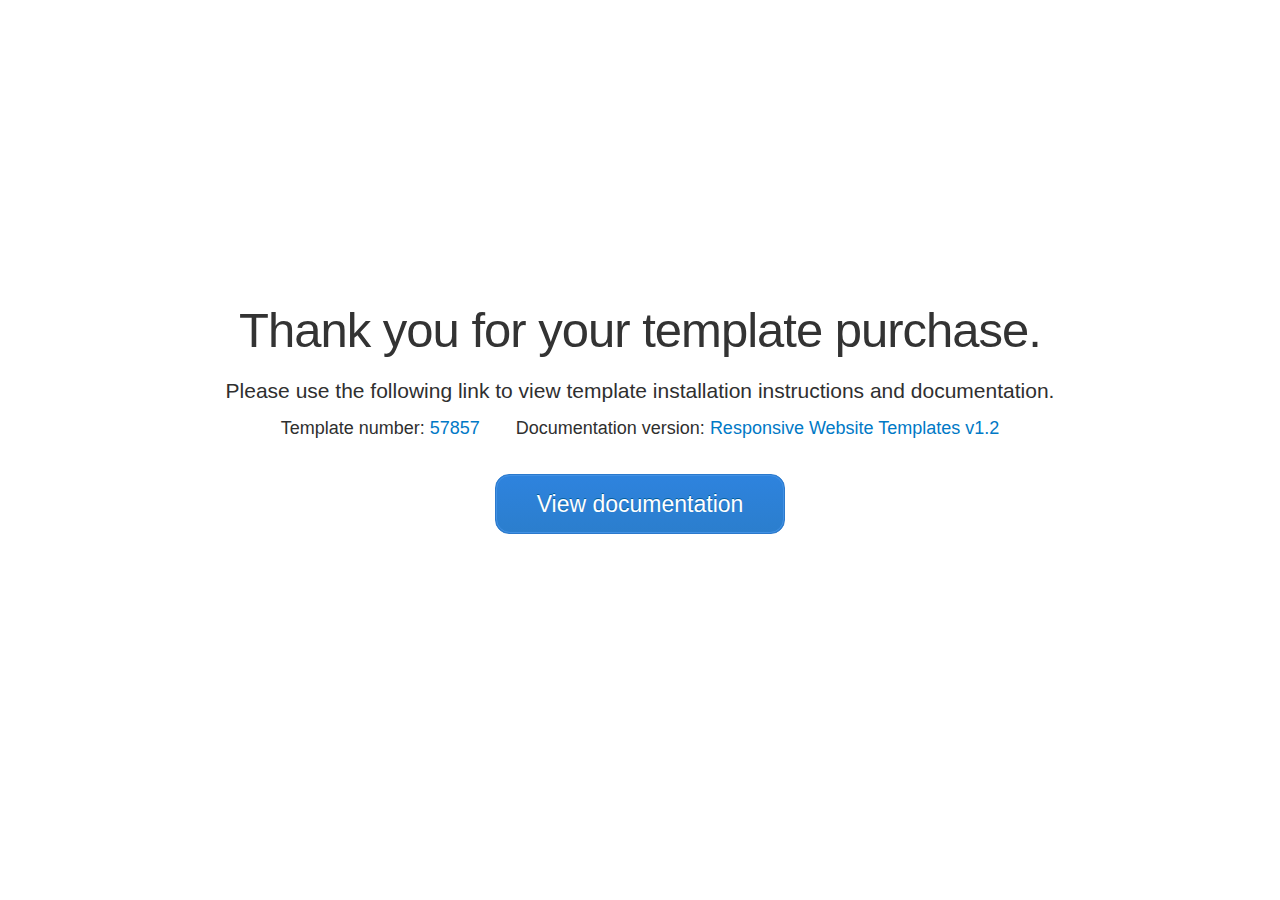
<file: documentation/documentation.html>
<!DOCTYPE html>
<html lang="en">
<head>
	  <title>TM Documentation</title>
    <meta charset="utf-8">   
    <!-- <link href='//fonts.googleapis.com/css?family=Open+Sans:300' rel='stylesheet' type='text/css'>
    <link href='//fonts.googleapis.com/css?family=Open+Sans' rel='stylesheet' type='text/css'> -->
    <style>
    a,abbr,acronym,address,applet,article,aside,audio,b,blockquote,big,body,center,canvas,caption,cite,code,command,datalist,dd,del,details,dfn,dl,div,dt,em,embed,fieldset,figcaption,figure,font,footer,form,h1,h2,h3,h4,h5,h6,header,hgroup,html,i,iframe,img,ins,kbd,keygen,label,legend,li,meter,nav,object,ol,output,p,pre,progress,q,s,samp,section,small,span,source,strike,strong,sub,sup,table,tbody,tfoot,thead,th,tr,tdvideo,tt,u,ul,var{background:transparent;border:0 none;font-size:100%;margin:0;padding:0;border:0;outline:0;vertical-align:top}ul{list-style:none}blockquote,q{quotes:none}table,table td{padding:0;border:none;border-collapse:collapse}img{vertical-align:top}embed{vertical-align:top}article,aside,audio,canvas,command,datalist,details,embed,figcaption,figure,footer,header,hgroup,keygen,meter,nav,output,progress,section,source,video{display:block}mark,rp,rt,ruby,summary,time{display:inline}

html{height:100%}body{background:#fff;height:100%;font-family:'Open Sans',Arial,Arial,Helvetica,sans-serif;min-width:1000px;color:#2f2f2f;font-weight:300}.container{margin:auto;text-align:center;position:absolute;width:900px;left:0;top:45%;right:0;bottom:0;margin-top:-100px}h1{font-size:49px;line-height:50px;padding:0 0 23px;letter-spacing:-1px;color:#333;font-weight:300}small{font-size:21px;line-height:26px}.btn{color:#fff;display:inline-block;border-radius:14px;border:1px solid #2b79cc;background:#2e83de;background:url([data-uri]);background:-moz-linear-gradient(top,#2e83de 0,#2b7ecd 100%);background:-webkit-gradient(linear,left top,left bottom,color-stop(0%,#2e83de),color-stop(100%,#2b7ecd));background:-webkit-linear-gradient(top,#2e83de 0,#2b7ecd 100%);background:-o-linear-gradient(top,#2e83de 0,#2b7ecd 100%);background:-ms-linear-gradient(top,#2e83de 0,#2b7ecd 100%);background:linear-gradient(to bottom,#2e83de 0,#2b7ecd 100%);filter:progid:DXImageTransform.Microsoft.gradient(startColorstr='#2e83de', endColorstr='#2b7ecd', GradientType=0);margin-top:36px;margin-bottom:22px;font-weight:700;text-decoration:none}.btn:hover{background:gray;background:url([data-uri]);background:-moz-linear-gradient(top,gray 1%,#7a7a7a 100%);background:-webkit-gradient(linear,left top,left bottom,color-stop(1%,gray),color-stop(100%,#7a7a7a));background:-webkit-linear-gradient(top,gray 1%,#7a7a7a 100%);background:-o-linear-gradient(top,gray 1%,#7a7a7a 100%);background:-ms-linear-gradient(top,gray 1%,#7a7a7a 100%);background:linear-gradient(to bottom,gray 1%,#7a7a7a 100%);filter:progid:DXImageTransform.Microsoft.gradient(startColorstr='#808080', endColorstr='#7a7a7a', GradientType=0);border-color:#767676;color:#fff}.btn span{display:block;border:1px solid #4291e4;padding:14px 40px;border-radius:14px;text-shadow:0 -1px 0 #005d9a;font-weight:300;font-size:23px;line-height:28px}.btn:hover span{border:1px solid #8e8e8e}.details{font-size:18px;line-height:20px;padding-top:14px}.details span.temp_num{padding:0 1em 0 0}.details span.doc_vers{padding:0 0 0 1em}.details span.num{color:#0179c6}a{color:#0179c6;text-decoration:underline;font-size:22px;line-height:1em}a:hover{color:#737373}#modal{display:none;background:rgba(0,0,0,.87);position:fixed;left:0;top:0;right:0;bottom:0;z-index:9999;color:#fff;text-align:center}.center{width:900px;position:absolute;left:0;top:50%;right:0;bottom:0;margin:-120px auto auto auto}.close{position:absolute;right:10%;top:10%;width:18px;height:20px;background-repeat:no-repeat;background-position:top left;background-image:url([data-uri]);display:block}#modal strong{display:block;font-size:51px;line-height:56px;padding-bottom:5px}#modal big{display:block;font-size:27px;line-height:34px}#modal small{display:block;font-size:22px;line-height:34px;color:#fff;padding-top:25px}  
    </style>

	<script>
		/*! jQuery v1.10.1 | (c) 2005, 2013 jQuery Foundation, Inc. | jquery.org/license  */
    (function(e,t){var n,r,i=typeof t,o=e.location,a=e.document,s=a.documentElement,l=e.jQuery,u=e.$,c={},p=[],f="1.10.1",d=p.concat,h=p.push,g=p.slice,m=p.indexOf,y=c.toString,v=c.hasOwnProperty,b=f.trim,x=function(e,t){return new x.fn.init(e,t,r)},w=/[+-]?(?:\d*\.|)\d+(?:[eE][+-]?\d+|)/.source,T=/\S+/g,C=/^[\s\uFEFF\xA0]+|[\s\uFEFF\xA0]+$/g,N=/^(?:\s*(<[\w\W]+>)[^>]*|#([\w-]*))$/,k=/^<(\w+)\s*\/?>(?:<\/\1>|)$/,E=/^[\],:{}\s]*$/,S=/(?:^|:|,)(?:\s*\[)+/g,A=/\\(?:["\\\/bfnrt]|u[\da-fA-F]{4})/g,j=/"[^"\\\r\n]*"|true|false|null|-?(?:\d+\.|)\d+(?:[eE][+-]?\d+|)/g,D=/^-ms-/,L=/-([\da-z])/gi,H=function(e,t){return t.toUpperCase()},q=function(e){(a.addEventListener||"load"===e.type||"complete"===a.readyState)&&(_(),x.ready())},_=function(){a.addEventListener?(a.removeEventListener("DOMContentLoaded",q,!1),e.removeEventListener("load",q,!1)):(a.detachEvent("onreadystatechange",q),e.detachEvent("onload",q))};x.fn=x.prototype={jquery:f,constructor:x,init:function(e,n,r){var i,o;if(!e)return this;if("string"==typeof e){if(i="<"===e.charAt(0)&&">"===e.charAt(e.length-1)&&e.length>=3?[null,e,null]:N.exec(e),!i||!i[1]&&n)return!n||n.jquery?(n||r).find(e):this.constructor(n).find(e);if(i[1]){if(n=n instanceof x?n[0]:n,x.merge(this,x.parseHTML(i[1],n&&n.nodeType?n.ownerDocument||n:a,!0)),k.test(i[1])&&x.isPlainObject(n))for(i in n)x.isFunction(this[i])?this[i](n[i]):this.attr(i,n[i]);return this}if(o=a.getElementById(i[2]),o&&o.parentNode){if(o.id!==i[2])return r.find(e);this.length=1,this[0]=o}return this.context=a,this.selector=e,this}return e.nodeType?(this.context=this[0]=e,this.length=1,this):x.isFunction(e)?r.ready(e):(e.selector!==t&&(this.selector=e.selector,this.context=e.context),x.makeArray(e,this))},selector:"",length:0,toArray:function(){return g.call(this)},get:function(e){return null==e?this.toArray():0>e?this[this.length+e]:this[e]},pushStack:function(e){var t=x.merge(this.constructor(),e);return t.prevObject=this,t.context=this.context,t},each:function(e,t){return x.each(this,e,t)},ready:function(e){return x.ready.promise().done(e),this},slice:function(){return this.pushStack(g.apply(this,arguments))},first:function(){return this.eq(0)},last:function(){return this.eq(-1)},eq:function(e){var t=this.length,n=+e+(0>e?t:0);return this.pushStack(n>=0&&t>n?[this[n]]:[])},map:function(e){return this.pushStack(x.map(this,function(t,n){return e.call(t,n,t)}))},end:function(){return this.prevObject||this.constructor(null)},push:h,sort:[].sort,splice:[].splice},x.fn.init.prototype=x.fn,x.extend=x.fn.extend=function(){var e,n,r,i,o,a,s=arguments[0]||{},l=1,u=arguments.length,c=!1;for("boolean"==typeof s&&(c=s,s=arguments[1]||{},l=2),"object"==typeof s||x.isFunction(s)||(s={}),u===l&&(s=this,--l);u>l;l++)if(null!=(o=arguments[l]))for(i in o)e=s[i],r=o[i],s!==r&&(c&&r&&(x.isPlainObject(r)||(n=x.isArray(r)))?(n?(n=!1,a=e&&x.isArray(e)?e:[]):a=e&&x.isPlainObject(e)?e:{},s[i]=x.extend(c,a,r)):r!==t&&(s[i]=r));return s},x.extend({expando:"jQuery"+(f+Math.random()).replace(/\D/g,""),noConflict:function(t){return e.$===x&&(e.$=u),t&&e.jQuery===x&&(e.jQuery=l),x},isReady:!1,readyWait:1,holdReady:function(e){e?x.readyWait++:x.ready(!0)},ready:function(e){if(e===!0?!--x.readyWait:!x.isReady){if(!a.body)return setTimeout(x.ready);x.isReady=!0,e!==!0&&--x.readyWait>0||(n.resolveWith(a,[x]),x.fn.trigger&&x(a).trigger("ready").off("ready"))}},isFunction:function(e){return"function"===x.type(e)},isArray:Array.isArray||function(e){return"array"===x.type(e)},isWindow:function(e){return null!=e&&e==e.window},isNumeric:function(e){return!isNaN(parseFloat(e))&&isFinite(e)},type:function(e){return null==e?e+"":"object"==typeof e||"function"==typeof e?c[y.call(e)]||"object":typeof e},isPlainObject:function(e){var n;if(!e||"object"!==x.type(e)||e.nodeType||x.isWindow(e))return!1;try{if(e.constructor&&!v.call(e,"constructor")&&!v.call(e.constructor.prototype,"isPrototypeOf"))return!1}catch(r){return!1}if(x.support.ownLast)for(n in e)return v.call(e,n);for(n in e);return n===t||v.call(e,n)},isEmptyObject:function(e){var t;for(t in e)return!1;return!0},error:function(e){throw Error(e)},parseHTML:function(e,t,n){if(!e||"string"!=typeof e)return null;"boolean"==typeof t&&(n=t,t=!1),t=t||a;var r=k.exec(e),i=!n&&[];return r?[t.createElement(r[1])]:(r=x.buildFragment([e],t,i),i&&x(i).remove(),x.merge([],r.childNodes))},parseJSON:function(n){return e.JSON&&e.JSON.parse?e.JSON.parse(n):null===n?n:"string"==typeof n&&(n=x.trim(n),n&&E.test(n.replace(A,"@").replace(j,"]").replace(S,"")))?Function("return "+n)():(x.error("Invalid JSON: "+n),t)},parseXML:function(n){var r,i;if(!n||"string"!=typeof n)return null;try{e.DOMParser?(i=new DOMParser,r=i.parseFromString(n,"text/xml")):(r=new ActiveXObject("Microsoft.XMLDOM"),r.async="false",r.loadXML(n))}catch(o){r=t}return r&&r.documentElement&&!r.getElementsByTagName("parsererror").length||x.error("Invalid XML: "+n),r},noop:function(){},globalEval:function(t){t&&x.trim(t)&&(e.execScript||function(t){e.eval.call(e,t)})(t)},camelCase:function(e){return e.replace(D,"ms-").replace(L,H)},nodeName:function(e,t){return e.nodeName&&e.nodeName.toLowerCase()===t.toLowerCase()},each:function(e,t,n){var r,i=0,o=e.length,a=M(e);if(n){if(a){for(;o>i;i++)if(r=t.apply(e[i],n),r===!1)break}else for(i in e)if(r=t.apply(e[i],n),r===!1)break}else if(a){for(;o>i;i++)if(r=t.call(e[i],i,e[i]),r===!1)break}else for(i in e)if(r=t.call(e[i],i,e[i]),r===!1)break;return e},trim:b&&!b.call("\ufeff\u00a0")?function(e){return null==e?"":b.call(e)}:function(e){return null==e?"":(e+"").replace(C,"")},makeArray:function(e,t){var n=t||[];return null!=e&&(M(Object(e))?x.merge(n,"string"==typeof e?[e]:e):h.call(n,e)),n},inArray:function(e,t,n){var r;if(t){if(m)return m.call(t,e,n);for(r=t.length,n=n?0>n?Math.max(0,r+n):n:0;r>n;n++)if(n in t&&t[n]===e)return n}return-1},merge:function(e,n){var r=n.length,i=e.length,o=0;if("number"==typeof r)for(;r>o;o++)e[i++]=n[o];else while(n[o]!==t)e[i++]=n[o++];return e.length=i,e},grep:function(e,t,n){var r,i=[],o=0,a=e.length;for(n=!!n;a>o;o++)r=!!t(e[o],o),n!==r&&i.push(e[o]);return i},map:function(e,t,n){var r,i=0,o=e.length,a=M(e),s=[];if(a)for(;o>i;i++)r=t(e[i],i,n),null!=r&&(s[s.length]=r);else for(i in e)r=t(e[i],i,n),null!=r&&(s[s.length]=r);return d.apply([],s)},guid:1,proxy:function(e,n){var r,i,o;return"string"==typeof n&&(o=e[n],n=e,e=o),x.isFunction(e)?(r=g.call(arguments,2),i=function(){return e.apply(n||this,r.concat(g.call(arguments)))},i.guid=e.guid=e.guid||x.guid++,i):t},access:function(e,n,r,i,o,a,s){var l=0,u=e.length,c=null==r;if("object"===x.type(r)){o=!0;for(l in r)x.access(e,n,l,r[l],!0,a,s)}else if(i!==t&&(o=!0,x.isFunction(i)||(s=!0),c&&(s?(n.call(e,i),n=null):(c=n,n=function(e,t,n){return c.call(x(e),n)})),n))for(;u>l;l++)n(e[l],r,s?i:i.call(e[l],l,n(e[l],r)));return o?e:c?n.call(e):u?n(e[0],r):a},now:function(){return(new Date).getTime()},swap:function(e,t,n,r){var i,o,a={};for(o in t)a[o]=e.style[o],e.style[o]=t[o];i=n.apply(e,r||[]);for(o in t)e.style[o]=a[o];return i}}),x.ready.promise=function(t){if(!n)if(n=x.Deferred(),"complete"===a.readyState)setTimeout(x.ready);else if(a.addEventListener)a.addEventListener("DOMContentLoaded",q,!1),e.addEventListener("load",q,!1);else{a.attachEvent("onreadystatechange",q),e.attachEvent("onload",q);var r=!1;try{r=null==e.frameElement&&a.documentElement}catch(i){}r&&r.doScroll&&function o(){if(!x.isReady){try{r.doScroll("left")}catch(e){return setTimeout(o,50)}_(),x.ready()}}()}return n.promise(t)},x.each("Boolean Number String Function Array Date RegExp Object Error".split(" "),function(e,t){c["[object "+t+"]"]=t.toLowerCase()});function M(e){var t=e.length,n=x.type(e);return x.isWindow(e)?!1:1===e.nodeType&&t?!0:"array"===n||"function"!==n&&(0===t||"number"==typeof t&&t>0&&t-1 in e)}r=x(a),function(e,t){var n,r,i,o,a,s,l,u,c,p,f,d,h,g,m,y,v,b="sizzle"+-new Date,w=e.document,T=0,C=0,N=lt(),k=lt(),E=lt(),S=!1,A=function(){return 0},j=typeof t,D=1<<31,L={}.hasOwnProperty,H=[],q=H.pop,_=H.push,M=H.push,O=H.slice,F=H.indexOf||function(e){var t=0,n=this.length;for(;n>t;t++)if(this[t]===e)return t;return-1},B="checked|selected|async|autofocus|autoplay|controls|defer|disabled|hidden|ismap|loop|multiple|open|readonly|required|scoped",P="[\\x20\\t\\r\\n\\f]",R="(?:\\\\.|[\\w-]|[^\\x00-\\xa0])+",W=R.replace("w","w#"),$="\\["+P+"*("+R+")"+P+"*(?:([*^$|!~]?=)"+P+"*(?:(['\"])((?:\\\\.|[^\\\\])*?)\\3|("+W+")|)|)"+P+"*\\]",I=":("+R+")(?:\\(((['\"])((?:\\\\.|[^\\\\])*?)\\3|((?:\\\\.|[^\\\\()[\\]]|"+$.replace(3,8)+")*)|.*)\\)|)",z=RegExp("^"+P+"+|((?:^|[^\\\\])(?:\\\\.)*)"+P+"+$","g"),X=RegExp("^"+P+"*,"+P+"*"),U=RegExp("^"+P+"*([>+~]|"+P+")"+P+"*"),V=RegExp(P+"*[+~]"),Y=RegExp("="+P+"*([^\\]'\"]*)"+P+"*\\]","g"),J=RegExp(I),G=RegExp("^"+W+"$"),Q={ID:RegExp("^#("+R+")"),CLASS:RegExp("^\\.("+R+")"),TAG:RegExp("^("+R.replace("w","w*")+")"),ATTR:RegExp("^"+$),PSEUDO:RegExp("^"+I),CHILD:RegExp("^:(only|first|last|nth|nth-last)-(child|of-type)(?:\\("+P+"*(even|odd|(([+-]|)(\\d*)n|)"+P+"*(?:([+-]|)"+P+"*(\\d+)|))"+P+"*\\)|)","i"),bool:RegExp("^(?:"+B+")$","i"),needsContext:RegExp("^"+P+"*[>+~]|:(even|odd|eq|gt|lt|nth|first|last)(?:\\("+P+"*((?:-\\d)?\\d*)"+P+"*\\)|)(?=[^-]|$)","i")},K=/^[^{]+\{\s*\[native \w/,Z=/^(?:#([\w-]+)|(\w+)|\.([\w-]+))$/,et=/^(?:input|select|textarea|button)$/i,tt=/^h\d$/i,nt=/'|\\/g,rt=RegExp("\\\\([\\da-f]{1,6}"+P+"?|("+P+")|.)","ig"),it=function(e,t,n){var r="0x"+t-65536;return r!==r||n?t:0>r?String.fromCharCode(r+65536):String.fromCharCode(55296|r>>10,56320|1023&r)};try{M.apply(H=O.call(w.childNodes),w.childNodes),H[w.childNodes.length].nodeType}catch(ot){M={apply:H.length?function(e,t){_.apply(e,O.call(t))}:function(e,t){var n=e.length,r=0;while(e[n++]=t[r++]);e.length=n-1}}}function at(e,t,n,i){var o,a,s,l,u,c,d,m,y,x;if((t?t.ownerDocument||t:w)!==f&&p(t),t=t||f,n=n||[],!e||"string"!=typeof e)return n;if(1!==(l=t.nodeType)&&9!==l)return[];if(h&&!i){if(o=Z.exec(e))if(s=o[1]){if(9===l){if(a=t.getElementById(s),!a||!a.parentNode)return n;if(a.id===s)return n.push(a),n}else if(t.ownerDocument&&(a=t.ownerDocument.getElementById(s))&&v(t,a)&&a.id===s)return n.push(a),n}else{if(o[2])return M.apply(n,t.getElementsByTagName(e)),n;if((s=o[3])&&r.getElementsByClassName&&t.getElementsByClassName)return M.apply(n,t.getElementsByClassName(s)),n}if(r.qsa&&(!g||!g.test(e))){if(m=d=b,y=t,x=9===l&&e,1===l&&"object"!==t.nodeName.toLowerCase()){c=bt(e),(d=t.getAttribute("id"))?m=d.replace(nt,"\\$&"):t.setAttribute("id",m),m="[id='"+m+"'] ",u=c.length;while(u--)c[u]=m+xt(c[u]);y=V.test(e)&&t.parentNode||t,x=c.join(",")}if(x)try{return M.apply(n,y.querySelectorAll(x)),n}catch(T){}finally{d||t.removeAttribute("id")}}}return At(e.replace(z,"$1"),t,n,i)}function st(e){return K.test(e+"")}function lt(){var e=[];function t(n,r){return e.push(n+=" ")>o.cacheLength&&delete t[e.shift()],t[n]=r}return t}function ut(e){return e[b]=!0,e}function ct(e){var t=f.createElement("div");try{return!!e(t)}catch(n){return!1}finally{t.parentNode&&t.parentNode.removeChild(t),t=null}}function pt(e,t,n){e=e.split("|");var r,i=e.length,a=n?null:t;while(i--)(r=o.attrHandle[e[i]])&&r!==t||(o.attrHandle[e[i]]=a)}function ft(e,t){var n=e.getAttributeNode(t);return n&&n.specified?n.value:e[t]===!0?t.toLowerCase():null}function dt(e,t){return e.getAttribute(t,"type"===t.toLowerCase()?1:2)}function ht(e){return"input"===e.nodeName.toLowerCase()?e.defaultValue:t}function gt(e,t){var n=t&&e,r=n&&1===e.nodeType&&1===t.nodeType&&(~t.sourceIndex||D)-(~e.sourceIndex||D);if(r)return r;if(n)while(n=n.nextSibling)if(n===t)return-1;return e?1:-1}function mt(e){return function(t){var n=t.nodeName.toLowerCase();return"input"===n&&t.type===e}}function yt(e){return function(t){var n=t.nodeName.toLowerCase();return("input"===n||"button"===n)&&t.type===e}}function vt(e){return ut(function(t){return t=+t,ut(function(n,r){var i,o=e([],n.length,t),a=o.length;while(a--)n[i=o[a]]&&(n[i]=!(r[i]=n[i]))})})}s=at.isXML=function(e){var t=e&&(e.ownerDocument||e).documentElement;return t?"HTML"!==t.nodeName:!1},r=at.support={},p=at.setDocument=function(e){var n=e?e.ownerDocument||e:w,i=n.parentWindow;return n!==f&&9===n.nodeType&&n.documentElement?(f=n,d=n.documentElement,h=!s(n),i&&i.frameElement&&i.attachEvent("onbeforeunload",function(){p()}),r.attributes=ct(function(e){return e.innerHTML="<a href='#'></a>",pt("type|href|height|width",dt,"#"===e.firstChild.getAttribute("href")),pt(B,ft,null==e.getAttribute("disabled")),e.className="i",!e.getAttribute("className")}),r.input=ct(function(e){return e.innerHTML="<input>",e.firstChild.setAttribute("value",""),""===e.firstChild.getAttribute("value")}),pt("value",ht,r.attributes&&r.input),r.getElementsByTagName=ct(function(e){return e.appendChild(n.createComment("")),!e.getElementsByTagName("*").length}),r.getElementsByClassName=ct(function(e){return e.innerHTML="<div class='a'></div><div class='a i'></div>",e.firstChild.className="i",2===e.getElementsByClassName("i").length}),r.getById=ct(function(e){return d.appendChild(e).id=b,!n.getElementsByName||!n.getElementsByName(b).length}),r.getById?(o.find.ID=function(e,t){if(typeof t.getElementById!==j&&h){var n=t.getElementById(e);return n&&n.parentNode?[n]:[]}},o.filter.ID=function(e){var t=e.replace(rt,it);return function(e){return e.getAttribute("id")===t}}):(delete o.find.ID,o.filter.ID=function(e){var t=e.replace(rt,it);return function(e){var n=typeof e.getAttributeNode!==j&&e.getAttributeNode("id");return n&&n.value===t}}),o.find.TAG=r.getElementsByTagName?function(e,n){return typeof n.getElementsByTagName!==j?n.getElementsByTagName(e):t}:function(e,t){var n,r=[],i=0,o=t.getElementsByTagName(e);if("*"===e){while(n=o[i++])1===n.nodeType&&r.push(n);return r}return o},o.find.CLASS=r.getElementsByClassName&&function(e,n){return typeof n.getElementsByClassName!==j&&h?n.getElementsByClassName(e):t},m=[],g=[],(r.qsa=st(n.querySelectorAll))&&(ct(function(e){e.innerHTML="<select><option selected=''></option></select>",e.querySelectorAll("[selected]").length||g.push("\\["+P+"*(?:value|"+B+")"),e.querySelectorAll(":checked").length||g.push(":checked")}),ct(function(e){var t=n.createElement("input");t.setAttribute("type","hidden"),e.appendChild(t).setAttribute("t",""),e.querySelectorAll("[t^='']").length&&g.push("[*^$]="+P+"*(?:''|\"\")"),e.querySelectorAll(":enabled").length||g.push(":enabled",":disabled"),e.querySelectorAll("*,:x"),g.push(",.*:")})),(r.matchesSelector=st(y=d.webkitMatchesSelector||d.mozMatchesSelector||d.oMatchesSelector||d.msMatchesSelector))&&ct(function(e){r.disconnectedMatch=y.call(e,"div"),y.call(e,"[s!='']:x"),m.push("!=",I)}),g=g.length&&RegExp(g.join("|")),m=m.length&&RegExp(m.join("|")),v=st(d.contains)||d.compareDocumentPosition?function(e,t){var n=9===e.nodeType?e.documentElement:e,r=t&&t.parentNode;return e===r||!(!r||1!==r.nodeType||!(n.contains?n.contains(r):e.compareDocumentPosition&&16&e.compareDocumentPosition(r)))}:function(e,t){if(t)while(t=t.parentNode)if(t===e)return!0;return!1},r.sortDetached=ct(function(e){return 1&e.compareDocumentPosition(n.createElement("div"))}),A=d.compareDocumentPosition?function(e,t){if(e===t)return S=!0,0;var i=t.compareDocumentPosition&&e.compareDocumentPosition&&e.compareDocumentPosition(t);return i?1&i||!r.sortDetached&&t.compareDocumentPosition(e)===i?e===n||v(w,e)?-1:t===n||v(w,t)?1:c?F.call(c,e)-F.call(c,t):0:4&i?-1:1:e.compareDocumentPosition?-1:1}:function(e,t){var r,i=0,o=e.parentNode,a=t.parentNode,s=[e],l=[t];if(e===t)return S=!0,0;if(!o||!a)return e===n?-1:t===n?1:o?-1:a?1:c?F.call(c,e)-F.call(c,t):0;if(o===a)return gt(e,t);r=e;while(r=r.parentNode)s.unshift(r);r=t;while(r=r.parentNode)l.unshift(r);while(s[i]===l[i])i++;return i?gt(s[i],l[i]):s[i]===w?-1:l[i]===w?1:0},n):f},at.matches=function(e,t){return at(e,null,null,t)},at.matchesSelector=function(e,t){if((e.ownerDocument||e)!==f&&p(e),t=t.replace(Y,"='$1']"),!(!r.matchesSelector||!h||m&&m.test(t)||g&&g.test(t)))try{var n=y.call(e,t);if(n||r.disconnectedMatch||e.document&&11!==e.document.nodeType)return n}catch(i){}return at(t,f,null,[e]).length>0},at.contains=function(e,t){return(e.ownerDocument||e)!==f&&p(e),v(e,t)},at.attr=function(e,n){(e.ownerDocument||e)!==f&&p(e);var i=o.attrHandle[n.toLowerCase()],a=i&&L.call(o.attrHandle,n.toLowerCase())?i(e,n,!h):t;return a===t?r.attributes||!h?e.getAttribute(n):(a=e.getAttributeNode(n))&&a.specified?a.value:null:a},at.error=function(e){throw Error("Syntax error, unrecognized expression: "+e)},at.uniqueSort=function(e){var t,n=[],i=0,o=0;if(S=!r.detectDuplicates,c=!r.sortStable&&e.slice(0),e.sort(A),S){while(t=e[o++])t===e[o]&&(i=n.push(o));while(i--)e.splice(n[i],1)}return e},a=at.getText=function(e){var t,n="",r=0,i=e.nodeType;if(i){if(1===i||9===i||11===i){if("string"==typeof e.textContent)return e.textContent;for(e=e.firstChild;e;e=e.nextSibling)n+=a(e)}else if(3===i||4===i)return e.nodeValue}else for(;t=e[r];r++)n+=a(t);return n},o=at.selectors={cacheLength:50,createPseudo:ut,match:Q,attrHandle:{},find:{},relative:{">":{dir:"parentNode",first:!0}," ":{dir:"parentNode"},"+":{dir:"previousSibling",first:!0},"~":{dir:"previousSibling"}},preFilter:{ATTR:function(e){return e[1]=e[1].replace(rt,it),e[3]=(e[4]||e[5]||"").replace(rt,it),"~="===e[2]&&(e[3]=" "+e[3]+" "),e.slice(0,4)},CHILD:function(e){return e[1]=e[1].toLowerCase(),"nth"===e[1].slice(0,3)?(e[3]||at.error(e[0]),e[4]=+(e[4]?e[5]+(e[6]||1):2*("even"===e[3]||"odd"===e[3])),e[5]=+(e[7]+e[8]||"odd"===e[3])):e[3]&&at.error(e[0]),e},PSEUDO:function(e){var n,r=!e[5]&&e[2];return Q.CHILD.test(e[0])?null:(e[3]&&e[4]!==t?e[2]=e[4]:r&&J.test(r)&&(n=bt(r,!0))&&(n=r.indexOf(")",r.length-n)-r.length)&&(e[0]=e[0].slice(0,n),e[2]=r.slice(0,n)),e.slice(0,3))}},filter:{TAG:function(e){var t=e.replace(rt,it).toLowerCase();return"*"===e?function(){return!0}:function(e){return e.nodeName&&e.nodeName.toLowerCase()===t}},CLASS:function(e){var t=N[e+" "];return t||(t=RegExp("(^|"+P+")"+e+"("+P+"|$)"))&&N(e,function(e){return t.test("string"==typeof e.className&&e.className||typeof e.getAttribute!==j&&e.getAttribute("class")||"")})},ATTR:function(e,t,n){return function(r){var i=at.attr(r,e);return null==i?"!="===t:t?(i+="","="===t?i===n:"!="===t?i!==n:"^="===t?n&&0===i.indexOf(n):"*="===t?n&&i.indexOf(n)>-1:"$="===t?n&&i.slice(-n.length)===n:"~="===t?(" "+i+" ").indexOf(n)>-1:"|="===t?i===n||i.slice(0,n.length+1)===n+"-":!1):!0}},CHILD:function(e,t,n,r,i){var o="nth"!==e.slice(0,3),a="last"!==e.slice(-4),s="of-type"===t;return 1===r&&0===i?function(e){return!!e.parentNode}:function(t,n,l){var u,c,p,f,d,h,g=o!==a?"nextSibling":"previousSibling",m=t.parentNode,y=s&&t.nodeName.toLowerCase(),v=!l&&!s;if(m){if(o){while(g){p=t;while(p=p[g])if(s?p.nodeName.toLowerCase()===y:1===p.nodeType)return!1;h=g="only"===e&&!h&&"nextSibling"}return!0}if(h=[a?m.firstChild:m.lastChild],a&&v){c=m[b]||(m[b]={}),u=c[e]||[],d=u[0]===T&&u[1],f=u[0]===T&&u[2],p=d&&m.childNodes[d];while(p=++d&&p&&p[g]||(f=d=0)||h.pop())if(1===p.nodeType&&++f&&p===t){c[e]=[T,d,f];break}}else if(v&&(u=(t[b]||(t[b]={}))[e])&&u[0]===T)f=u[1];else while(p=++d&&p&&p[g]||(f=d=0)||h.pop())if((s?p.nodeName.toLowerCase()===y:1===p.nodeType)&&++f&&(v&&((p[b]||(p[b]={}))[e]=[T,f]),p===t))break;return f-=i,f===r||0===f%r&&f/r>=0}}},PSEUDO:function(e,t){var n,r=o.pseudos[e]||o.setFilters[e.toLowerCase()]||at.error("unsupported pseudo: "+e);return r[b]?r(t):r.length>1?(n=[e,e,"",t],o.setFilters.hasOwnProperty(e.toLowerCase())?ut(function(e,n){var i,o=r(e,t),a=o.length;while(a--)i=F.call(e,o[a]),e[i]=!(n[i]=o[a])}):function(e){return r(e,0,n)}):r}},pseudos:{not:ut(function(e){var t=[],n=[],r=l(e.replace(z,"$1"));return r[b]?ut(function(e,t,n,i){var o,a=r(e,null,i,[]),s=e.length;while(s--)(o=a[s])&&(e[s]=!(t[s]=o))}):function(e,i,o){return t[0]=e,r(t,null,o,n),!n.pop()}}),has:ut(function(e){return function(t){return at(e,t).length>0}}),contains:ut(function(e){return function(t){return(t.textContent||t.innerText||a(t)).indexOf(e)>-1}}),lang:ut(function(e){return G.test(e||"")||at.error("unsupported lang: "+e),e=e.replace(rt,it).toLowerCase(),function(t){var n;do if(n=h?t.lang:t.getAttribute("xml:lang")||t.getAttribute("lang"))return n=n.toLowerCase(),n===e||0===n.indexOf(e+"-");while((t=t.parentNode)&&1===t.nodeType);return!1}}),target:function(t){var n=e.location&&e.location.hash;return n&&n.slice(1)===t.id},root:function(e){return e===d},focus:function(e){return e===f.activeElement&&(!f.hasFocus||f.hasFocus())&&!!(e.type||e.href||~e.tabIndex)},enabled:function(e){return e.disabled===!1},disabled:function(e){return e.disabled===!0},checked:function(e){var t=e.nodeName.toLowerCase();return"input"===t&&!!e.checked||"option"===t&&!!e.selected},selected:function(e){return e.parentNode&&e.parentNode.selectedIndex,e.selected===!0},empty:function(e){for(e=e.firstChild;e;e=e.nextSibling)if(e.nodeName>"@"||3===e.nodeType||4===e.nodeType)return!1;return!0},parent:function(e){return!o.pseudos.empty(e)},header:function(e){return tt.test(e.nodeName)},input:function(e){return et.test(e.nodeName)},button:function(e){var t=e.nodeName.toLowerCase();return"input"===t&&"button"===e.type||"button"===t},text:function(e){var t;return"input"===e.nodeName.toLowerCase()&&"text"===e.type&&(null==(t=e.getAttribute("type"))||t.toLowerCase()===e.type)},first:vt(function(){return[0]}),last:vt(function(e,t){return[t-1]}),eq:vt(function(e,t,n){return[0>n?n+t:n]}),even:vt(function(e,t){var n=0;for(;t>n;n+=2)e.push(n);return e}),odd:vt(function(e,t){var n=1;for(;t>n;n+=2)e.push(n);return e}),lt:vt(function(e,t,n){var r=0>n?n+t:n;for(;--r>=0;)e.push(r);return e}),gt:vt(function(e,t,n){var r=0>n?n+t:n;for(;t>++r;)e.push(r);return e})}};for(n in{radio:!0,checkbox:!0,file:!0,password:!0,image:!0})o.pseudos[n]=mt(n);for(n in{submit:!0,reset:!0})o.pseudos[n]=yt(n);function bt(e,t){var n,r,i,a,s,l,u,c=k[e+" "];if(c)return t?0:c.slice(0);s=e,l=[],u=o.preFilter;while(s){(!n||(r=X.exec(s)))&&(r&&(s=s.slice(r[0].length)||s),l.push(i=[])),n=!1,(r=U.exec(s))&&(n=r.shift(),i.push({value:n,type:r[0].replace(z," ")}),s=s.slice(n.length));for(a in o.filter)!(r=Q[a].exec(s))||u[a]&&!(r=u[a](r))||(n=r.shift(),i.push({value:n,type:a,matches:r}),s=s.slice(n.length));if(!n)break}return t?s.length:s?at.error(e):k(e,l).slice(0)}function xt(e){var t=0,n=e.length,r="";for(;n>t;t++)r+=e[t].value;return r}function wt(e,t,n){var r=t.dir,o=n&&"parentNode"===r,a=C++;return t.first?function(t,n,i){while(t=t[r])if(1===t.nodeType||o)return e(t,n,i)}:function(t,n,s){var l,u,c,p=T+" "+a;if(s){while(t=t[r])if((1===t.nodeType||o)&&e(t,n,s))return!0}else while(t=t[r])if(1===t.nodeType||o)if(c=t[b]||(t[b]={}),(u=c[r])&&u[0]===p){if((l=u[1])===!0||l===i)return l===!0}else if(u=c[r]=[p],u[1]=e(t,n,s)||i,u[1]===!0)return!0}}function Tt(e){return e.length>1?function(t,n,r){var i=e.length;while(i--)if(!e[i](t,n,r))return!1;return!0}:e[0]}function Ct(e,t,n,r,i){var o,a=[],s=0,l=e.length,u=null!=t;for(;l>s;s++)(o=e[s])&&(!n||n(o,r,i))&&(a.push(o),u&&t.push(s));return a}function Nt(e,t,n,r,i,o){return r&&!r[b]&&(r=Nt(r)),i&&!i[b]&&(i=Nt(i,o)),ut(function(o,a,s,l){var u,c,p,f=[],d=[],h=a.length,g=o||St(t||"*",s.nodeType?[s]:s,[]),m=!e||!o&&t?g:Ct(g,f,e,s,l),y=n?i||(o?e:h||r)?[]:a:m;if(n&&n(m,y,s,l),r){u=Ct(y,d),r(u,[],s,l),c=u.length;while(c--)(p=u[c])&&(y[d[c]]=!(m[d[c]]=p))}if(o){if(i||e){if(i){u=[],c=y.length;while(c--)(p=y[c])&&u.push(m[c]=p);i(null,y=[],u,l)}c=y.length;while(c--)(p=y[c])&&(u=i?F.call(o,p):f[c])>-1&&(o[u]=!(a[u]=p))}}else y=Ct(y===a?y.splice(h,y.length):y),i?i(null,a,y,l):M.apply(a,y)})}function kt(e){var t,n,r,i=e.length,a=o.relative[e[0].type],s=a||o.relative[" "],l=a?1:0,c=wt(function(e){return e===t},s,!0),p=wt(function(e){return F.call(t,e)>-1},s,!0),f=[function(e,n,r){return!a&&(r||n!==u)||((t=n).nodeType?c(e,n,r):p(e,n,r))}];for(;i>l;l++)if(n=o.relative[e[l].type])f=[wt(Tt(f),n)];else{if(n=o.filter[e[l].type].apply(null,e[l].matches),n[b]){for(r=++l;i>r;r++)if(o.relative[e[r].type])break;return Nt(l>1&&Tt(f),l>1&&xt(e.slice(0,l-1).concat({value:" "===e[l-2].type?"*":""})).replace(z,"$1"),n,r>l&&kt(e.slice(l,r)),i>r&&kt(e=e.slice(r)),i>r&&xt(e))}f.push(n)}return Tt(f)}function Et(e,t){var n=0,r=t.length>0,a=e.length>0,s=function(s,l,c,p,d){var h,g,m,y=[],v=0,b="0",x=s&&[],w=null!=d,C=u,N=s||a&&o.find.TAG("*",d&&l.parentNode||l),k=T+=null==C?1:Math.random()||.1;for(w&&(u=l!==f&&l,i=n);null!=(h=N[b]);b++){if(a&&h){g=0;while(m=e[g++])if(m(h,l,c)){p.push(h);break}w&&(T=k,i=++n)}r&&((h=!m&&h)&&v--,s&&x.push(h))}if(v+=b,r&&b!==v){g=0;while(m=t[g++])m(x,y,l,c);if(s){if(v>0)while(b--)x[b]||y[b]||(y[b]=q.call(p));y=Ct(y)}M.apply(p,y),w&&!s&&y.length>0&&v+t.length>1&&at.uniqueSort(p)}return w&&(T=k,u=C),x};return r?ut(s):s}l=at.compile=function(e,t){var n,r=[],i=[],o=E[e+" "];if(!o){t||(t=bt(e)),n=t.length;while(n--)o=kt(t[n]),o[b]?r.push(o):i.push(o);o=E(e,Et(i,r))}return o};function St(e,t,n){var r=0,i=t.length;for(;i>r;r++)at(e,t[r],n);return n}function At(e,t,n,i){var a,s,u,c,p,f=bt(e);if(!i&&1===f.length){if(s=f[0]=f[0].slice(0),s.length>2&&"ID"===(u=s[0]).type&&r.getById&&9===t.nodeType&&h&&o.relative[s[1].type]){if(t=(o.find.ID(u.matches[0].replace(rt,it),t)||[])[0],!t)return n;e=e.slice(s.shift().value.length)}a=Q.needsContext.test(e)?0:s.length;while(a--){if(u=s[a],o.relative[c=u.type])break;if((p=o.find[c])&&(i=p(u.matches[0].replace(rt,it),V.test(s[0].type)&&t.parentNode||t))){if(s.splice(a,1),e=i.length&&xt(s),!e)return M.apply(n,i),n;break}}}return l(e,f)(i,t,!h,n,V.test(e)),n}o.pseudos.nth=o.pseudos.eq;function jt(){}jt.prototype=o.filters=o.pseudos,o.setFilters=new jt,r.sortStable=b.split("").sort(A).join("")===b,p(),[0,0].sort(A),r.detectDuplicates=S,x.find=at,x.expr=at.selectors,x.expr[":"]=x.expr.pseudos,x.unique=at.uniqueSort,x.text=at.getText,x.isXMLDoc=at.isXML,x.contains=at.contains}(e);var O={};function F(e){var t=O[e]={};return x.each(e.match(T)||[],function(e,n){t[n]=!0}),t}x.Callbacks=function(e){e="string"==typeof e?O[e]||F(e):x.extend({},e);var n,r,i,o,a,s,l=[],u=!e.once&&[],c=function(t){for(r=e.memory&&t,i=!0,a=s||0,s=0,o=l.length,n=!0;l&&o>a;a++)if(l[a].apply(t[0],t[1])===!1&&e.stopOnFalse){r=!1;break}n=!1,l&&(u?u.length&&c(u.shift()):r?l=[]:p.disable())},p={add:function(){if(l){var t=l.length;(function i(t){x.each(t,function(t,n){var r=x.type(n);"function"===r?e.unique&&p.has(n)||l.push(n):n&&n.length&&"string"!==r&&i(n)})})(arguments),n?o=l.length:r&&(s=t,c(r))}return this},remove:function(){return l&&x.each(arguments,function(e,t){var r;while((r=x.inArray(t,l,r))>-1)l.splice(r,1),n&&(o>=r&&o--,a>=r&&a--)}),this},has:function(e){return e?x.inArray(e,l)>-1:!(!l||!l.length)},empty:function(){return l=[],o=0,this},disable:function(){return l=u=r=t,this},disabled:function(){return!l},lock:function(){return u=t,r||p.disable(),this},locked:function(){return!u},fireWith:function(e,t){return t=t||[],t=[e,t.slice?t.slice():t],!l||i&&!u||(n?u.push(t):c(t)),this},fire:function(){return p.fireWith(this,arguments),this},fired:function(){return!!i}};return p},x.extend({Deferred:function(e){var t=[["resolve","done",x.Callbacks("once memory"),"resolved"],["reject","fail",x.Callbacks("once memory"),"rejected"],["notify","progress",x.Callbacks("memory")]],n="pending",r={state:function(){return n},always:function(){return i.done(arguments).fail(arguments),this},then:function(){var e=arguments;return x.Deferred(function(n){x.each(t,function(t,o){var a=o[0],s=x.isFunction(e[t])&&e[t];i[o[1]](function(){var e=s&&s.apply(this,arguments);e&&x.isFunction(e.promise)?e.promise().done(n.resolve).fail(n.reject).progress(n.notify):n[a+"With"](this===r?n.promise():this,s?[e]:arguments)})}),e=null}).promise()},promise:function(e){return null!=e?x.extend(e,r):r}},i={};return r.pipe=r.then,x.each(t,function(e,o){var a=o[2],s=o[3];r[o[1]]=a.add,s&&a.add(function(){n=s},t[1^e][2].disable,t[2][2].lock),i[o[0]]=function(){return i[o[0]+"With"](this===i?r:this,arguments),this},i[o[0]+"With"]=a.fireWith}),r.promise(i),e&&e.call(i,i),i},when:function(e){var t=0,n=g.call(arguments),r=n.length,i=1!==r||e&&x.isFunction(e.promise)?r:0,o=1===i?e:x.Deferred(),a=function(e,t,n){return function(r){t[e]=this,n[e]=arguments.length>1?g.call(arguments):r,n===s?o.notifyWith(t,n):--i||o.resolveWith(t,n)}},s,l,u;if(r>1)for(s=Array(r),l=Array(r),u=Array(r);r>t;t++)n[t]&&x.isFunction(n[t].promise)?n[t].promise().done(a(t,u,n)).fail(o.reject).progress(a(t,l,s)):--i;return i||o.resolveWith(u,n),o.promise()}}),x.support=function(t){var n,r,o,s,l,u,c,p,f,d=a.createElement("div");if(d.setAttribute("className","t"),d.innerHTML="  <link/><table></table><a href='/a'>a</a><input type='checkbox'/>",n=d.getElementsByTagName("*")||[],r=d.getElementsByTagName("a")[0],!r||!r.style||!n.length)return t;s=a.createElement("select"),u=s.appendChild(a.createElement("option")),o=d.getElementsByTagName("input")[0],r.style.cssText="top:1px;float:left;opacity:.5",t.getSetAttribute="t"!==d.className,t.leadingWhitespace=3===d.firstChild.nodeType,t.tbody=!d.getElementsByTagName("tbody").length,t.htmlSerialize=!!d.getElementsByTagName("link").length,t.style=/top/.test(r.getAttribute("style")),t.hrefNormalized="/a"===r.getAttribute("href"),t.opacity=/^0.5/.test(r.style.opacity),t.cssFloat=!!r.style.cssFloat,t.checkOn=!!o.value,t.optSelected=u.selected,t.enctype=!!a.createElement("form").enctype,t.html5Clone="<:nav></:nav>"!==a.createElement("nav").cloneNode(!0).outerHTML,t.inlineBlockNeedsLayout=!1,t.shrinkWrapBlocks=!1,t.pixelPosition=!1,t.deleteExpando=!0,t.noCloneEvent=!0,t.reliableMarginRight=!0,t.boxSizingReliable=!0,o.checked=!0,t.noCloneChecked=o.cloneNode(!0).checked,s.disabled=!0,t.optDisabled=!u.disabled;try{delete d.test}catch(h){t.deleteExpando=!1}o=a.createElement("input"),o.setAttribute("value",""),t.input=""===o.getAttribute("value"),o.value="t",o.setAttribute("type","radio"),t.radioValue="t"===o.value,o.setAttribute("checked","t"),o.setAttribute("name","t"),l=a.createDocumentFragment(),l.appendChild(o),t.appendChecked=o.checked,t.checkClone=l.cloneNode(!0).cloneNode(!0).lastChild.checked,d.attachEvent&&(d.attachEvent("onclick",function(){t.noCloneEvent=!1}),d.cloneNode(!0).click());for(f in{submit:!0,change:!0,focusin:!0})d.setAttribute(c="on"+f,"t"),t[f+"Bubbles"]=c in e||d.attributes[c].expando===!1;d.style.backgroundClip="content-box",d.cloneNode(!0).style.backgroundClip="",t.clearCloneStyle="content-box"===d.style.backgroundClip;for(f in x(t))break;return t.ownLast="0"!==f,x(function(){var n,r,o,s="padding:0;margin:0;border:0;display:block;box-sizing:content-box;-moz-box-sizing:content-box;-webkit-box-sizing:content-box;",l=a.getElementsByTagName("body")[0];l&&(n=a.createElement("div"),n.style.cssText="border:0;width:0;height:0;position:absolute;top:0;left:-9999px;margin-top:1px",l.appendChild(n).appendChild(d),d.innerHTML="<table><tr><td></td><td>t</td></tr></table>",o=d.getElementsByTagName("td"),o[0].style.cssText="padding:0;margin:0;border:0;display:none",p=0===o[0].offsetHeight,o[0].style.display="",o[1].style.display="none",t.reliableHiddenOffsets=p&&0===o[0].offsetHeight,d.innerHTML="",d.style.cssText="box-sizing:border-box;-moz-box-sizing:border-box;-webkit-box-sizing:border-box;padding:1px;border:1px;display:block;width:4px;margin-top:1%;position:absolute;top:1%;",x.swap(l,null!=l.style.zoom?{zoom:1}:{},function(){t.boxSizing=4===d.offsetWidth}),e.getComputedStyle&&(t.pixelPosition="1%"!==(e.getComputedStyle(d,null)||{}).top,t.boxSizingReliable="4px"===(e.getComputedStyle(d,null)||{width:"4px"}).width,r=d.appendChild(a.createElement("div")),r.style.cssText=d.style.cssText=s,r.style.marginRight=r.style.width="0",d.style.width="1px",t.reliableMarginRight=!parseFloat((e.getComputedStyle(r,null)||{}).marginRight)),typeof d.style.zoom!==i&&(d.innerHTML="",d.style.cssText=s+"width:1px;padding:1px;display:inline;zoom:1",t.inlineBlockNeedsLayout=3===d.offsetWidth,d.style.display="block",d.innerHTML="<div></div>",d.firstChild.style.width="5px",t.shrinkWrapBlocks=3!==d.offsetWidth,t.inlineBlockNeedsLayout&&(l.style.zoom=1)),l.removeChild(n),n=d=o=r=null)}),n=s=l=u=r=o=null,t}({});var B=/(?:\{[\s\S]*\}|\[[\s\S]*\])$/,P=/([A-Z])/g;function R(e,n,r,i){if(x.acceptData(e)){var o,a,s=x.expando,l=e.nodeType,u=l?x.cache:e,c=l?e[s]:e[s]&&s;if(c&&u[c]&&(i||u[c].data)||r!==t||"string"!=typeof n)return c||(c=l?e[s]=p.pop()||x.guid++:s),u[c]||(u[c]=l?{}:{toJSON:x.noop}),("object"==typeof n||"function"==typeof n)&&(i?u[c]=x.extend(u[c],n):u[c].data=x.extend(u[c].data,n)),a=u[c],i||(a.data||(a.data={}),a=a.data),r!==t&&(a[x.camelCase(n)]=r),"string"==typeof n?(o=a[n],null==o&&(o=a[x.camelCase(n)])):o=a,o}}function W(e,t,n){if(x.acceptData(e)){var r,i,o=e.nodeType,a=o?x.cache:e,s=o?e[x.expando]:x.expando;if(a[s]){if(t&&(r=n?a[s]:a[s].data)){x.isArray(t)?t=t.concat(x.map(t,x.camelCase)):t in r?t=[t]:(t=x.camelCase(t),t=t in r?[t]:t.split(" ")),i=t.length;while(i--)delete r[t[i]];if(n?!I(r):!x.isEmptyObject(r))return}(n||(delete a[s].data,I(a[s])))&&(o?x.cleanData([e],!0):x.support.deleteExpando||a!=a.window?delete a[s]:a[s]=null)}}}x.extend({cache:{},noData:{applet:!0,embed:!0,object:"clsid:D27CDB6E-AE6D-11cf-96B8-444553540000"},hasData:function(e){return e=e.nodeType?x.cache[e[x.expando]]:e[x.expando],!!e&&!I(e)},data:function(e,t,n){return R(e,t,n)},removeData:function(e,t){return W(e,t)},_data:function(e,t,n){return R(e,t,n,!0)},_removeData:function(e,t){return W(e,t,!0)},acceptData:function(e){if(e.nodeType&&1!==e.nodeType&&9!==e.nodeType)return!1;var t=e.nodeName&&x.noData[e.nodeName.toLowerCase()];return!t||t!==!0&&e.getAttribute("classid")===t}}),x.fn.extend({data:function(e,n){var r,i,o=null,a=0,s=this[0];if(e===t){if(this.length&&(o=x.data(s),1===s.nodeType&&!x._data(s,"parsedAttrs"))){for(r=s.attributes;r.length>a;a++)i=r[a].name,0===i.indexOf("data-")&&(i=x.camelCase(i.slice(5)),$(s,i,o[i]));x._data(s,"parsedAttrs",!0)}return o}return"object"==typeof e?this.each(function(){x.data(this,e)}):arguments.length>1?this.each(function(){x.data(this,e,n)}):s?$(s,e,x.data(s,e)):null},removeData:function(e){return this.each(function(){x.removeData(this,e)})}});function $(e,n,r){if(r===t&&1===e.nodeType){var i="data-"+n.replace(P,"-$1").toLowerCase();if(r=e.getAttribute(i),"string"==typeof r){try{r="true"===r?!0:"false"===r?!1:"null"===r?null:+r+""===r?+r:B.test(r)?x.parseJSON(r):r}catch(o){}x.data(e,n,r)}else r=t}return r}function I(e){var t;for(t in e)if(("data"!==t||!x.isEmptyObject(e[t]))&&"toJSON"!==t)return!1;return!0}x.extend({queue:function(e,n,r){var i;return e?(n=(n||"fx")+"queue",i=x._data(e,n),r&&(!i||x.isArray(r)?i=x._data(e,n,x.makeArray(r)):i.push(r)),i||[]):t},dequeue:function(e,t){t=t||"fx";var n=x.queue(e,t),r=n.length,i=n.shift(),o=x._queueHooks(e,t),a=function(){x.dequeue(e,t)};"inprogress"===i&&(i=n.shift(),r--),i&&("fx"===t&&n.unshift("inprogress"),delete o.stop,i.call(e,a,o)),!r&&o&&o.empty.fire()},_queueHooks:function(e,t){var n=t+"queueHooks";return x._data(e,n)||x._data(e,n,{empty:x.Callbacks("once memory").add(function(){x._removeData(e,t+"queue"),x._removeData(e,n)})})}}),x.fn.extend({queue:function(e,n){var r=2;return"string"!=typeof e&&(n=e,e="fx",r--),r>arguments.length?x.queue(this[0],e):n===t?this:this.each(function(){var t=x.queue(this,e,n);x._queueHooks(this,e),"fx"===e&&"inprogress"!==t[0]&&x.dequeue(this,e)})},dequeue:function(e){return this.each(function(){x.dequeue(this,e)})},delay:function(e,t){return e=x.fx?x.fx.speeds[e]||e:e,t=t||"fx",this.queue(t,function(t,n){var r=setTimeout(t,e);n.stop=function(){clearTimeout(r)}})},clearQueue:function(e){return this.queue(e||"fx",[])},promise:function(e,n){var r,i=1,o=x.Deferred(),a=this,s=this.length,l=function(){--i||o.resolveWith(a,[a])};"string"!=typeof e&&(n=e,e=t),e=e||"fx";while(s--)r=x._data(a[s],e+"queueHooks"),r&&r.empty&&(i++,r.empty.add(l));return l(),o.promise(n)}});var z,X,U=/[\t\r\n\f]/g,V=/\r/g,Y=/^(?:input|select|textarea|button|object)$/i,J=/^(?:a|area)$/i,G=/^(?:checked|selected)$/i,Q=x.support.getSetAttribute,K=x.support.input;x.fn.extend({attr:function(e,t){return x.access(this,x.attr,e,t,arguments.length>1)},removeAttr:function(e){return this.each(function(){x.removeAttr(this,e)})},prop:function(e,t){return x.access(this,x.prop,e,t,arguments.length>1)},removeProp:function(e){return e=x.propFix[e]||e,this.each(function(){try{this[e]=t,delete this[e]}catch(n){}})},addClass:function(e){var t,n,r,i,o,a=0,s=this.length,l="string"==typeof e&&e;if(x.isFunction(e))return this.each(function(t){x(this).addClass(e.call(this,t,this.className))});if(l)for(t=(e||"").match(T)||[];s>a;a++)if(n=this[a],r=1===n.nodeType&&(n.className?(" "+n.className+" ").replace(U," "):" ")){o=0;while(i=t[o++])0>r.indexOf(" "+i+" ")&&(r+=i+" ");n.className=x.trim(r)}return this},removeClass:function(e){var t,n,r,i,o,a=0,s=this.length,l=0===arguments.length||"string"==typeof e&&e;if(x.isFunction(e))return this.each(function(t){x(this).removeClass(e.call(this,t,this.className))});if(l)for(t=(e||"").match(T)||[];s>a;a++)if(n=this[a],r=1===n.nodeType&&(n.className?(" "+n.className+" ").replace(U," "):"")){o=0;while(i=t[o++])while(r.indexOf(" "+i+" ")>=0)r=r.replace(" "+i+" "," ");n.className=e?x.trim(r):""}return this},toggleClass:function(e,t){var n=typeof e,r="boolean"==typeof t;return x.isFunction(e)?this.each(function(n){x(this).toggleClass(e.call(this,n,this.className,t),t)}):this.each(function(){if("string"===n){var o,a=0,s=x(this),l=t,u=e.match(T)||[];while(o=u[a++])l=r?l:!s.hasClass(o),s[l?"addClass":"removeClass"](o)}else(n===i||"boolean"===n)&&(this.className&&x._data(this,"__className__",this.className),this.className=this.className||e===!1?"":x._data(this,"__className__")||"")})},hasClass:function(e){var t=" "+e+" ",n=0,r=this.length;for(;r>n;n++)if(1===this[n].nodeType&&(" "+this[n].className+" ").replace(U," ").indexOf(t)>=0)return!0;return!1},val:function(e){var n,r,i,o=this[0];{if(arguments.length)return i=x.isFunction(e),this.each(function(n){var o;1===this.nodeType&&(o=i?e.call(this,n,x(this).val()):e,null==o?o="":"number"==typeof o?o+="":x.isArray(o)&&(o=x.map(o,function(e){return null==e?"":e+""})),r=x.valHooks[this.type]||x.valHooks[this.nodeName.toLowerCase()],r&&"set"in r&&r.set(this,o,"value")!==t||(this.value=o))});if(o)return r=x.valHooks[o.type]||x.valHooks[o.nodeName.toLowerCase()],r&&"get"in r&&(n=r.get(o,"value"))!==t?n:(n=o.value,"string"==typeof n?n.replace(V,""):null==n?"":n)}}}),x.extend({valHooks:{option:{get:function(e){var t=x.find.attr(e,"value");return null!=t?t:e.text}},select:{get:function(e){var t,n,r=e.options,i=e.selectedIndex,o="select-one"===e.type||0>i,a=o?null:[],s=o?i+1:r.length,l=0>i?s:o?i:0;for(;s>l;l++)if(n=r[l],!(!n.selected&&l!==i||(x.support.optDisabled?n.disabled:null!==n.getAttribute("disabled"))||n.parentNode.disabled&&x.nodeName(n.parentNode,"optgroup"))){if(t=x(n).val(),o)return t;a.push(t)}return a},set:function(e,t){var n,r,i=e.options,o=x.makeArray(t),a=i.length;while(a--)r=i[a],(r.selected=x.inArray(x(r).val(),o)>=0)&&(n=!0);return n||(e.selectedIndex=-1),o}}},attr:function(e,n,r){var o,a,s=e.nodeType;if(e&&3!==s&&8!==s&&2!==s)return typeof e.getAttribute===i?x.prop(e,n,r):(1===s&&x.isXMLDoc(e)||(n=n.toLowerCase(),o=x.attrHooks[n]||(x.expr.match.bool.test(n)?X:z)),r===t?o&&"get"in o&&null!==(a=o.get(e,n))?a:(a=x.find.attr(e,n),null==a?t:a):null!==r?o&&"set"in o&&(a=o.set(e,r,n))!==t?a:(e.setAttribute(n,r+""),r):(x.removeAttr(e,n),t))},removeAttr:function(e,t){var n,r,i=0,o=t&&t.match(T);if(o&&1===e.nodeType)while(n=o[i++])r=x.propFix[n]||n,x.expr.match.bool.test(n)?K&&Q||!G.test(n)?e[r]=!1:e[x.camelCase("default-"+n)]=e[r]=!1:x.attr(e,n,""),e.removeAttribute(Q?n:r)},attrHooks:{type:{set:function(e,t){if(!x.support.radioValue&&"radio"===t&&x.nodeName(e,"input")){var n=e.value;return e.setAttribute("type",t),n&&(e.value=n),t}}}},propFix:{"for":"htmlFor","class":"className"},prop:function(e,n,r){var i,o,a,s=e.nodeType;if(e&&3!==s&&8!==s&&2!==s)return a=1!==s||!x.isXMLDoc(e),a&&(n=x.propFix[n]||n,o=x.propHooks[n]),r!==t?o&&"set"in o&&(i=o.set(e,r,n))!==t?i:e[n]=r:o&&"get"in o&&null!==(i=o.get(e,n))?i:e[n]},propHooks:{tabIndex:{get:function(e){var t=x.find.attr(e,"tabindex");return t?parseInt(t,10):Y.test(e.nodeName)||J.test(e.nodeName)&&e.href?0:-1}}}}),X={set:function(e,t,n){return t===!1?x.removeAttr(e,n):K&&Q||!G.test(n)?e.setAttribute(!Q&&x.propFix[n]||n,n):e[x.camelCase("default-"+n)]=e[n]=!0,n}},x.each(x.expr.match.bool.source.match(/\w+/g),function(e,n){var r=x.expr.attrHandle[n]||x.find.attr;x.expr.attrHandle[n]=K&&Q||!G.test(n)?function(e,n,i){var o=x.expr.attrHandle[n],a=i?t:(x.expr.attrHandle[n]=t)!=r(e,n,i)?n.toLowerCase():null;return x.expr.attrHandle[n]=o,a}:function(e,n,r){return r?t:e[x.camelCase("default-"+n)]?n.toLowerCase():null}}),K&&Q||(x.attrHooks.value={set:function(e,n,r){return x.nodeName(e,"input")?(e.defaultValue=n,t):z&&z.set(e,n,r)}}),Q||(z={set:function(e,n,r){var i=e.getAttributeNode(r);return i||e.setAttributeNode(i=e.ownerDocument.createAttribute(r)),i.value=n+="","value"===r||n===e.getAttribute(r)?n:t}},x.expr.attrHandle.id=x.expr.attrHandle.name=x.expr.attrHandle.coords=function(e,n,r){var i;return r?t:(i=e.getAttributeNode(n))&&""!==i.value?i.value:null},x.valHooks.button={get:function(e,n){var r=e.getAttributeNode(n);return r&&r.specified?r.value:t},set:z.set},x.attrHooks.contenteditable={set:function(e,t,n){z.set(e,""===t?!1:t,n)}},x.each(["width","height"],function(e,n){x.attrHooks[n]={set:function(e,r){return""===r?(e.setAttribute(n,"auto"),r):t}}})),x.support.hrefNormalized||x.each(["href","src"],function(e,t){x.propHooks[t]={get:function(e){return e.getAttribute(t,4)}}}),x.support.style||(x.attrHooks.style={get:function(e){return e.style.cssText||t},set:function(e,t){return e.style.cssText=t+""}}),x.support.optSelected||(x.propHooks.selected={get:function(e){var t=e.parentNode;return t&&(t.selectedIndex,t.parentNode&&t.parentNode.selectedIndex),null}}),x.each(["tabIndex","readOnly","maxLength","cellSpacing","cellPadding","rowSpan","colSpan","useMap","frameBorder","contentEditable"],function(){x.propFix[this.toLowerCase()]=this}),x.support.enctype||(x.propFix.enctype="encoding"),x.each(["radio","checkbox"],function(){x.valHooks[this]={set:function(e,n){return x.isArray(n)?e.checked=x.inArray(x(e).val(),n)>=0:t}},x.support.checkOn||(x.valHooks[this].get=function(e){return null===e.getAttribute("value")?"on":e.value})});var Z=/^(?:input|select|textarea)$/i,et=/^key/,tt=/^(?:mouse|contextmenu)|click/,nt=/^(?:focusinfocus|focusoutblur)$/,rt=/^([^.]*)(?:\.(.+)|)$/;function it(){return!0}function ot(){return!1}function at(){try{return a.activeElement}catch(e){}}x.event={global:{},add:function(e,n,r,o,a){var s,l,u,c,p,f,d,h,g,m,y,v=x._data(e);if(v){r.handler&&(c=r,r=c.handler,a=c.selector),r.guid||(r.guid=x.guid++),(l=v.events)||(l=v.events={}),(f=v.handle)||(f=v.handle=function(e){return typeof x===i||e&&x.event.triggered===e.type?t:x.event.dispatch.apply(f.elem,arguments)},f.elem=e),n=(n||"").match(T)||[""],u=n.length;while(u--)s=rt.exec(n[u])||[],g=y=s[1],m=(s[2]||"").split(".").sort(),g&&(p=x.event.special[g]||{},g=(a?p.delegateType:p.bindType)||g,p=x.event.special[g]||{},d=x.extend({type:g,origType:y,data:o,handler:r,guid:r.guid,selector:a,needsContext:a&&x.expr.match.needsContext.test(a),namespace:m.join(".")},c),(h=l[g])||(h=l[g]=[],h.delegateCount=0,p.setup&&p.setup.call(e,o,m,f)!==!1||(e.addEventListener?e.addEventListener(g,f,!1):e.attachEvent&&e.attachEvent("on"+g,f))),p.add&&(p.add.call(e,d),d.handler.guid||(d.handler.guid=r.guid)),a?h.splice(h.delegateCount++,0,d):h.push(d),x.event.global[g]=!0);e=null}},remove:function(e,t,n,r,i){var o,a,s,l,u,c,p,f,d,h,g,m=x.hasData(e)&&x._data(e);if(m&&(c=m.events)){t=(t||"").match(T)||[""],u=t.length;while(u--)if(s=rt.exec(t[u])||[],d=g=s[1],h=(s[2]||"").split(".").sort(),d){p=x.event.special[d]||{},d=(r?p.delegateType:p.bindType)||d,f=c[d]||[],s=s[2]&&RegExp("(^|\\.)"+h.join("\\.(?:.*\\.|)")+"(\\.|$)"),l=o=f.length;while(o--)a=f[o],!i&&g!==a.origType||n&&n.guid!==a.guid||s&&!s.test(a.namespace)||r&&r!==a.selector&&("**"!==r||!a.selector)||(f.splice(o,1),a.selector&&f.delegateCount--,p.remove&&p.remove.call(e,a));l&&!f.length&&(p.teardown&&p.teardown.call(e,h,m.handle)!==!1||x.removeEvent(e,d,m.handle),delete c[d])}else for(d in c)x.event.remove(e,d+t[u],n,r,!0);x.isEmptyObject(c)&&(delete m.handle,x._removeData(e,"events"))}},trigger:function(n,r,i,o){var s,l,u,c,p,f,d,h=[i||a],g=v.call(n,"type")?n.type:n,m=v.call(n,"namespace")?n.namespace.split("."):[];if(u=f=i=i||a,3!==i.nodeType&&8!==i.nodeType&&!nt.test(g+x.event.triggered)&&(g.indexOf(".")>=0&&(m=g.split("."),g=m.shift(),m.sort()),l=0>g.indexOf(":")&&"on"+g,n=n[x.expando]?n:new x.Event(g,"object"==typeof n&&n),n.isTrigger=o?2:3,n.namespace=m.join("."),n.namespace_re=n.namespace?RegExp("(^|\\.)"+m.join("\\.(?:.*\\.|)")+"(\\.|$)"):null,n.result=t,n.target||(n.target=i),r=null==r?[n]:x.makeArray(r,[n]),p=x.event.special[g]||{},o||!p.trigger||p.trigger.apply(i,r)!==!1)){if(!o&&!p.noBubble&&!x.isWindow(i)){for(c=p.delegateType||g,nt.test(c+g)||(u=u.parentNode);u;u=u.parentNode)h.push(u),f=u;f===(i.ownerDocument||a)&&h.push(f.defaultView||f.parentWindow||e)}d=0;while((u=h[d++])&&!n.isPropagationStopped())n.type=d>1?c:p.bindType||g,s=(x._data(u,"events")||{})[n.type]&&x._data(u,"handle"),s&&s.apply(u,r),s=l&&u[l],s&&x.acceptData(u)&&s.apply&&s.apply(u,r)===!1&&n.preventDefault();if(n.type=g,!o&&!n.isDefaultPrevented()&&(!p._default||p._default.apply(h.pop(),r)===!1)&&x.acceptData(i)&&l&&i[g]&&!x.isWindow(i)){f=i[l],f&&(i[l]=null),x.event.triggered=g;try{i[g]()}catch(y){}x.event.triggered=t,f&&(i[l]=f)}return n.result}},dispatch:function(e){e=x.event.fix(e);var n,r,i,o,a,s=[],l=g.call(arguments),u=(x._data(this,"events")||{})[e.type]||[],c=x.event.special[e.type]||{};if(l[0]=e,e.delegateTarget=this,!c.preDispatch||c.preDispatch.call(this,e)!==!1){s=x.event.handlers.call(this,e,u),n=0;while((o=s[n++])&&!e.isPropagationStopped()){e.currentTarget=o.elem,a=0;while((i=o.handlers[a++])&&!e.isImmediatePropagationStopped())(!e.namespace_re||e.namespace_re.test(i.namespace))&&(e.handleObj=i,e.data=i.data,r=((x.event.special[i.origType]||{}).handle||i.handler).apply(o.elem,l),r!==t&&(e.result=r)===!1&&(e.preventDefault(),e.stopPropagation()))}return c.postDispatch&&c.postDispatch.call(this,e),e.result}},handlers:function(e,n){var r,i,o,a,s=[],l=n.delegateCount,u=e.target;if(l&&u.nodeType&&(!e.button||"click"!==e.type))for(;u!=this;u=u.parentNode||this)if(1===u.nodeType&&(u.disabled!==!0||"click"!==e.type)){for(o=[],a=0;l>a;a++)i=n[a],r=i.selector+" ",o[r]===t&&(o[r]=i.needsContext?x(r,this).index(u)>=0:x.find(r,this,null,[u]).length),o[r]&&o.push(i);o.length&&s.push({elem:u,handlers:o})}return n.length>l&&s.push({elem:this,handlers:n.slice(l)}),s},fix:function(e){if(e[x.expando])return e;var t,n,r,i=e.type,o=e,s=this.fixHooks[i];s||(this.fixHooks[i]=s=tt.test(i)?this.mouseHooks:et.test(i)?this.keyHooks:{}),r=s.props?this.props.concat(s.props):this.props,e=new x.Event(o),t=r.length;while(t--)n=r[t],e[n]=o[n];return e.target||(e.target=o.srcElement||a),3===e.target.nodeType&&(e.target=e.target.parentNode),e.metaKey=!!e.metaKey,s.filter?s.filter(e,o):e},props:"altKey bubbles cancelable ctrlKey currentTarget eventPhase metaKey relatedTarget shiftKey target timeStamp view which".split(" "),fixHooks:{},keyHooks:{props:"char charCode key keyCode".split(" "),filter:function(e,t){return null==e.which&&(e.which=null!=t.charCode?t.charCode:t.keyCode),e}},mouseHooks:{props:"button buttons clientX clientY fromElement offsetX offsetY pageX pageY screenX screenY toElement".split(" "),filter:function(e,n){var r,i,o,s=n.button,l=n.fromElement;return null==e.pageX&&null!=n.clientX&&(i=e.target.ownerDocument||a,o=i.documentElement,r=i.body,e.pageX=n.clientX+(o&&o.scrollLeft||r&&r.scrollLeft||0)-(o&&o.clientLeft||r&&r.clientLeft||0),e.pageY=n.clientY+(o&&o.scrollTop||r&&r.scrollTop||0)-(o&&o.clientTop||r&&r.clientTop||0)),!e.relatedTarget&&l&&(e.relatedTarget=l===e.target?n.toElement:l),e.which||s===t||(e.which=1&s?1:2&s?3:4&s?2:0),e}},special:{load:{noBubble:!0},focus:{trigger:function(){if(this!==at()&&this.focus)try{return this.focus(),!1}catch(e){}},delegateType:"focusin"},blur:{trigger:function(){return this===at()&&this.blur?(this.blur(),!1):t},delegateType:"focusout"},click:{trigger:function(){return x.nodeName(this,"input")&&"checkbox"===this.type&&this.click?(this.click(),!1):t},_default:function(e){return x.nodeName(e.target,"a")}},beforeunload:{postDispatch:function(e){e.result!==t&&(e.originalEvent.returnValue=e.result)}}},simulate:function(e,t,n,r){var i=x.extend(new x.Event,n,{type:e,isSimulated:!0,originalEvent:{}});r?x.event.trigger(i,null,t):x.event.dispatch.call(t,i),i.isDefaultPrevented()&&n.preventDefault()}},x.removeEvent=a.removeEventListener?function(e,t,n){e.removeEventListener&&e.removeEventListener(t,n,!1)}:function(e,t,n){var r="on"+t;e.detachEvent&&(typeof e[r]===i&&(e[r]=null),e.detachEvent(r,n))},x.Event=function(e,n){return this instanceof x.Event?(e&&e.type?(this.originalEvent=e,this.type=e.type,this.isDefaultPrevented=e.defaultPrevented||e.returnValue===!1||e.getPreventDefault&&e.getPreventDefault()?it:ot):this.type=e,n&&x.extend(this,n),this.timeStamp=e&&e.timeStamp||x.now(),this[x.expando]=!0,t):new x.Event(e,n)},x.Event.prototype={isDefaultPrevented:ot,isPropagationStopped:ot,isImmediatePropagationStopped:ot,preventDefault:function(){var e=this.originalEvent;this.isDefaultPrevented=it,e&&(e.preventDefault?e.preventDefault():e.returnValue=!1)},stopPropagation:function(){var e=this.originalEvent;this.isPropagationStopped=it,e&&(e.stopPropagation&&e.stopPropagation(),e.cancelBubble=!0)},stopImmediatePropagation:function(){this.isImmediatePropagationStopped=it,this.stopPropagation()}},x.each({mouseenter:"mouseover",mouseleave:"mouseout"},function(e,t){x.event.special[e]={delegateType:t,bindType:t,handle:function(e){var n,r=this,i=e.relatedTarget,o=e.handleObj;return(!i||i!==r&&!x.contains(r,i))&&(e.type=o.origType,n=o.handler.apply(this,arguments),e.type=t),n}}}),x.support.submitBubbles||(x.event.special.submit={setup:function(){return x.nodeName(this,"form")?!1:(x.event.add(this,"click._submit keypress._submit",function(e){var n=e.target,r=x.nodeName(n,"input")||x.nodeName(n,"button")?n.form:t;r&&!x._data(r,"submitBubbles")&&(x.event.add(r,"submit._submit",function(e){e._submit_bubble=!0}),x._data(r,"submitBubbles",!0))}),t)},postDispatch:function(e){e._submit_bubble&&(delete e._submit_bubble,this.parentNode&&!e.isTrigger&&x.event.simulate("submit",this.parentNode,e,!0))},teardown:function(){return x.nodeName(this,"form")?!1:(x.event.remove(this,"._submit"),t)}}),x.support.changeBubbles||(x.event.special.change={setup:function(){return Z.test(this.nodeName)?(("checkbox"===this.type||"radio"===this.type)&&(x.event.add(this,"propertychange._change",function(e){"checked"===e.originalEvent.propertyName&&(this._just_changed=!0)}),x.event.add(this,"click._change",function(e){this._just_changed&&!e.isTrigger&&(this._just_changed=!1),x.event.simulate("change",this,e,!0)})),!1):(x.event.add(this,"beforeactivate._change",function(e){var t=e.target;Z.test(t.nodeName)&&!x._data(t,"changeBubbles")&&(x.event.add(t,"change._change",function(e){!this.parentNode||e.isSimulated||e.isTrigger||x.event.simulate("change",this.parentNode,e,!0)}),x._data(t,"changeBubbles",!0))}),t)},handle:function(e){var n=e.target;return this!==n||e.isSimulated||e.isTrigger||"radio"!==n.type&&"checkbox"!==n.type?e.handleObj.handler.apply(this,arguments):t},teardown:function(){return x.event.remove(this,"._change"),!Z.test(this.nodeName)}}),x.support.focusinBubbles||x.each({focus:"focusin",blur:"focusout"},function(e,t){var n=0,r=function(e){x.event.simulate(t,e.target,x.event.fix(e),!0)};x.event.special[t]={setup:function(){0===n++&&a.addEventListener(e,r,!0)},teardown:function(){0===--n&&a.removeEventListener(e,r,!0)}}}),x.fn.extend({on:function(e,n,r,i,o){var a,s;if("object"==typeof e){"string"!=typeof n&&(r=r||n,n=t);for(a in e)this.on(a,n,r,e[a],o);return this}if(null==r&&null==i?(i=n,r=n=t):null==i&&("string"==typeof n?(i=r,r=t):(i=r,r=n,n=t)),i===!1)i=ot;else if(!i)return this;return 1===o&&(s=i,i=function(e){return x().off(e),s.apply(this,arguments)},i.guid=s.guid||(s.guid=x.guid++)),this.each(function(){x.event.add(this,e,i,r,n)})},one:function(e,t,n,r){return this.on(e,t,n,r,1)},off:function(e,n,r){var i,o;if(e&&e.preventDefault&&e.handleObj)return i=e.handleObj,x(e.delegateTarget).off(i.namespace?i.origType+"."+i.namespace:i.origType,i.selector,i.handler),this;if("object"==typeof e){for(o in e)this.off(o,n,e[o]);return this}return(n===!1||"function"==typeof n)&&(r=n,n=t),r===!1&&(r=ot),this.each(function(){x.event.remove(this,e,r,n)})},trigger:function(e,t){return this.each(function(){x.event.trigger(e,t,this)})},triggerHandler:function(e,n){var r=this[0];return r?x.event.trigger(e,n,r,!0):t}});var st=/^.[^:#\[\.,]*$/,lt=/^(?:parents|prev(?:Until|All))/,ut=x.expr.match.needsContext,ct={children:!0,contents:!0,next:!0,prev:!0};x.fn.extend({find:function(e){var t,n=[],r=this,i=r.length;if("string"!=typeof e)return this.pushStack(x(e).filter(function(){for(t=0;i>t;t++)if(x.contains(r[t],this))return!0}));for(t=0;i>t;t++)x.find(e,r[t],n);return n=this.pushStack(i>1?x.unique(n):n),n.selector=this.selector?this.selector+" "+e:e,n},has:function(e){var t,n=x(e,this),r=n.length;return this.filter(function(){for(t=0;r>t;t++)if(x.contains(this,n[t]))return!0})},not:function(e){return this.pushStack(ft(this,e||[],!0))},filter:function(e){return this.pushStack(ft(this,e||[],!1))},is:function(e){return!!ft(this,"string"==typeof e&&ut.test(e)?x(e):e||[],!1).length},closest:function(e,t){var n,r=0,i=this.length,o=[],a=ut.test(e)||"string"!=typeof e?x(e,t||this.context):0;for(;i>r;r++)for(n=this[r];n&&n!==t;n=n.parentNode)if(11>n.nodeType&&(a?a.index(n)>-1:1===n.nodeType&&x.find.matchesSelector(n,e))){n=o.push(n);break}return this.pushStack(o.length>1?x.unique(o):o)},index:function(e){return e?"string"==typeof e?x.inArray(this[0],x(e)):x.inArray(e.jquery?e[0]:e,this):this[0]&&this[0].parentNode?this.first().prevAll().length:-1},add:function(e,t){var n="string"==typeof e?x(e,t):x.makeArray(e&&e.nodeType?[e]:e),r=x.merge(this.get(),n);return this.pushStack(x.unique(r))},addBack:function(e){return this.add(null==e?this.prevObject:this.prevObject.filter(e))}});function pt(e,t){do e=e[t];while(e&&1!==e.nodeType);return e}x.each({parent:function(e){var t=e.parentNode;return t&&11!==t.nodeType?t:null},parents:function(e){return x.dir(e,"parentNode")},parentsUntil:function(e,t,n){return x.dir(e,"parentNode",n)},next:function(e){return pt(e,"nextSibling")},prev:function(e){return pt(e,"previousSibling")},nextAll:function(e){return x.dir(e,"nextSibling")},prevAll:function(e){return x.dir(e,"previousSibling")},nextUntil:function(e,t,n){return x.dir(e,"nextSibling",n)},prevUntil:function(e,t,n){return x.dir(e,"previousSibling",n)},siblings:function(e){return x.sibling((e.parentNode||{}).firstChild,e)},children:function(e){return x.sibling(e.firstChild)},contents:function(e){return x.nodeName(e,"iframe")?e.contentDocument||e.contentWindow.document:x.merge([],e.childNodes)}},function(e,t){x.fn[e]=function(n,r){var i=x.map(this,t,n);return"Until"!==e.slice(-5)&&(r=n),r&&"string"==typeof r&&(i=x.filter(r,i)),this.length>1&&(ct[e]||(i=x.unique(i)),lt.test(e)&&(i=i.reverse())),this.pushStack(i)}}),x.extend({filter:function(e,t,n){var r=t[0];return n&&(e=":not("+e+")"),1===t.length&&1===r.nodeType?x.find.matchesSelector(r,e)?[r]:[]:x.find.matches(e,x.grep(t,function(e){return 1===e.nodeType}))},dir:function(e,n,r){var i=[],o=e[n];while(o&&9!==o.nodeType&&(r===t||1!==o.nodeType||!x(o).is(r)))1===o.nodeType&&i.push(o),o=o[n];return i},sibling:function(e,t){var n=[];for(;e;e=e.nextSibling)1===e.nodeType&&e!==t&&n.push(e);return n}});function ft(e,t,n){if(x.isFunction(t))return x.grep(e,function(e,r){return!!t.call(e,r,e)!==n});if(t.nodeType)return x.grep(e,function(e){return e===t!==n});if("string"==typeof t){if(st.test(t))return x.filter(t,e,n);t=x.filter(t,e)}return x.grep(e,function(e){return x.inArray(e,t)>=0!==n})}function dt(e){var t=ht.split("|"),n=e.createDocumentFragment();if(n.createElement)while(t.length)n.createElement(t.pop());return n}var ht="abbr|article|aside|audio|bdi|canvas|data|datalist|details|figcaption|figure|footer|header|hgroup|mark|meter|nav|output|progress|section|summary|time|video",gt=/ jQuery\d+="(?:null|\d+)"/g,mt=RegExp("<(?:"+ht+")[\\s/>]","i"),yt=/^\s+/,vt=/<(?!area|br|col|embed|hr|img|input|link|meta|param)(([\w:]+)[^>]*)\/>/gi,bt=/<([\w:]+)/,xt=/<tbody/i,wt=/<|&#?\w+;/,Tt=/<(?:script|style|link)/i,Ct=/^(?:checkbox|radio)$/i,Nt=/checked\s*(?:[^=]|=\s*.checked.)/i,kt=/^$|\/(?:java|ecma)script/i,Et=/^true\/(.*)/,St=/^\s*<!(?:\[CDATA\[|--)|(?:\]\]|--)>\s*$/g,At={option:[1,"<select multiple='multiple'>","</select>"],legend:[1,"<fieldset>","</fieldset>"],area:[1,"<map>","</map>"],param:[1,"<object>","</object>"],thead:[1,"<table>","</table>"],tr:[2,"<table><tbody>","</tbody></table>"],col:[2,"<table><tbody></tbody><colgroup>","</colgroup></table>"],td:[3,"<table><tbody><tr>","</tr></tbody></table>"],_default:x.support.htmlSerialize?[0,"",""]:[1,"X<div>","</div>"]},jt=dt(a),Dt=jt.appendChild(a.createElement("div"));At.optgroup=At.option,At.tbody=At.tfoot=At.colgroup=At.caption=At.thead,At.th=At.td,x.fn.extend({text:function(e){return x.access(this,function(e){return e===t?x.text(this):this.empty().append((this[0]&&this[0].ownerDocument||a).createTextNode(e))},null,e,arguments.length)},append:function(){return this.domManip(arguments,function(e){if(1===this.nodeType||11===this.nodeType||9===this.nodeType){var t=Lt(this,e);t.appendChild(e)}})},prepend:function(){return this.domManip(arguments,function(e){if(1===this.nodeType||11===this.nodeType||9===this.nodeType){var t=Lt(this,e);t.insertBefore(e,t.firstChild)}})},before:function(){return this.domManip(arguments,function(e){this.parentNode&&this.parentNode.insertBefore(e,this)})},after:function(){return this.domManip(arguments,function(e){this.parentNode&&this.parentNode.insertBefore(e,this.nextSibling)})},remove:function(e,t){var n,r=e?x.filter(e,this):this,i=0;for(;null!=(n=r[i]);i++)t||1!==n.nodeType||x.cleanData(Ft(n)),n.parentNode&&(t&&x.contains(n.ownerDocument,n)&&_t(Ft(n,"script")),n.parentNode.removeChild(n));return this},empty:function(){var e,t=0;for(;null!=(e=this[t]);t++){1===e.nodeType&&x.cleanData(Ft(e,!1));while(e.firstChild)e.removeChild(e.firstChild);e.options&&x.nodeName(e,"select")&&(e.options.length=0)}return this},clone:function(e,t){return e=null==e?!1:e,t=null==t?e:t,this.map(function(){return x.clone(this,e,t)})},html:function(e){return x.access(this,function(e){var n=this[0]||{},r=0,i=this.length;if(e===t)return 1===n.nodeType?n.innerHTML.replace(gt,""):t;if(!("string"!=typeof e||Tt.test(e)||!x.support.htmlSerialize&&mt.test(e)||!x.support.leadingWhitespace&&yt.test(e)||At[(bt.exec(e)||["",""])[1].toLowerCase()])){e=e.replace(vt,"<$1></$2>");try{for(;i>r;r++)n=this[r]||{},1===n.nodeType&&(x.cleanData(Ft(n,!1)),n.innerHTML=e);n=0}catch(o){}}n&&this.empty().append(e)},null,e,arguments.length)},replaceWith:function(){var e=x.map(this,function(e){return[e.nextSibling,e.parentNode]}),t=0;return this.domManip(arguments,function(n){var r=e[t++],i=e[t++];i&&(r&&r.parentNode!==i&&(r=this.nextSibling),x(this).remove(),i.insertBefore(n,r))},!0),t?this:this.remove()},detach:function(e){return this.remove(e,!0)},domManip:function(e,t,n){e=d.apply([],e);var r,i,o,a,s,l,u=0,c=this.length,p=this,f=c-1,h=e[0],g=x.isFunction(h);if(g||!(1>=c||"string"!=typeof h||x.support.checkClone)&&Nt.test(h))return this.each(function(r){var i=p.eq(r);g&&(e[0]=h.call(this,r,i.html())),i.domManip(e,t,n)});if(c&&(l=x.buildFragment(e,this[0].ownerDocument,!1,!n&&this),r=l.firstChild,1===l.childNodes.length&&(l=r),r)){for(a=x.map(Ft(l,"script"),Ht),o=a.length;c>u;u++)i=l,u!==f&&(i=x.clone(i,!0,!0),o&&x.merge(a,Ft(i,"script"))),t.call(this[u],i,u);if(o)for(s=a[a.length-1].ownerDocument,x.map(a,qt),u=0;o>u;u++)i=a[u],kt.test(i.type||"")&&!x._data(i,"globalEval")&&x.contains(s,i)&&(i.src?x._evalUrl(i.src):x.globalEval((i.text||i.textContent||i.innerHTML||"").replace(St,"")));l=r=null}return this}});function Lt(e,t){return x.nodeName(e,"table")&&x.nodeName(1===t.nodeType?t:t.firstChild,"tr")?e.getElementsByTagName("tbody")[0]||e.appendChild(e.ownerDocument.createElement("tbody")):e}function Ht(e){return e.type=(null!==x.find.attr(e,"type"))+"/"+e.type,e}function qt(e){var t=Et.exec(e.type);return t?e.type=t[1]:e.removeAttribute("type"),e}function _t(e,t){var n,r=0;for(;null!=(n=e[r]);r++)x._data(n,"globalEval",!t||x._data(t[r],"globalEval"))}function Mt(e,t){if(1===t.nodeType&&x.hasData(e)){var n,r,i,o=x._data(e),a=x._data(t,o),s=o.events;if(s){delete a.handle,a.events={};for(n in s)for(r=0,i=s[n].length;i>r;r++)x.event.add(t,n,s[n][r])}a.data&&(a.data=x.extend({},a.data))}}function Ot(e,t){var n,r,i;if(1===t.nodeType){if(n=t.nodeName.toLowerCase(),!x.support.noCloneEvent&&t[x.expando]){i=x._data(t);for(r in i.events)x.removeEvent(t,r,i.handle);t.removeAttribute(x.expando)}"script"===n&&t.text!==e.text?(Ht(t).text=e.text,qt(t)):"object"===n?(t.parentNode&&(t.outerHTML=e.outerHTML),x.support.html5Clone&&e.innerHTML&&!x.trim(t.innerHTML)&&(t.innerHTML=e.innerHTML)):"input"===n&&Ct.test(e.type)?(t.defaultChecked=t.checked=e.checked,t.value!==e.value&&(t.value=e.value)):"option"===n?t.defaultSelected=t.selected=e.defaultSelected:("input"===n||"textarea"===n)&&(t.defaultValue=e.defaultValue)}}x.each({appendTo:"append",prependTo:"prepend",insertBefore:"before",insertAfter:"after",replaceAll:"replaceWith"},function(e,t){x.fn[e]=function(e){var n,r=0,i=[],o=x(e),a=o.length-1;for(;a>=r;r++)n=r===a?this:this.clone(!0),x(o[r])[t](n),h.apply(i,n.get());return this.pushStack(i)}});function Ft(e,n){var r,o,a=0,s=typeof e.getElementsByTagName!==i?e.getElementsByTagName(n||"*"):typeof e.querySelectorAll!==i?e.querySelectorAll(n||"*"):t;if(!s)for(s=[],r=e.childNodes||e;null!=(o=r[a]);a++)!n||x.nodeName(o,n)?s.push(o):x.merge(s,Ft(o,n));return n===t||n&&x.nodeName(e,n)?x.merge([e],s):s}function Bt(e){Ct.test(e.type)&&(e.defaultChecked=e.checked)}x.extend({clone:function(e,t,n){var r,i,o,a,s,l=x.contains(e.ownerDocument,e);if(x.support.html5Clone||x.isXMLDoc(e)||!mt.test("<"+e.nodeName+">")?o=e.cloneNode(!0):(Dt.innerHTML=e.outerHTML,Dt.removeChild(o=Dt.firstChild)),!(x.support.noCloneEvent&&x.support.noCloneChecked||1!==e.nodeType&&11!==e.nodeType||x.isXMLDoc(e)))for(r=Ft(o),s=Ft(e),a=0;null!=(i=s[a]);++a)r[a]&&Ot(i,r[a]);if(t)if(n)for(s=s||Ft(e),r=r||Ft(o),a=0;null!=(i=s[a]);a++)Mt(i,r[a]);else Mt(e,o);return r=Ft(o,"script"),r.length>0&&_t(r,!l&&Ft(e,"script")),r=s=i=null,o},buildFragment:function(e,t,n,r){var i,o,a,s,l,u,c,p=e.length,f=dt(t),d=[],h=0;for(;p>h;h++)if(o=e[h],o||0===o)if("object"===x.type(o))x.merge(d,o.nodeType?[o]:o);else if(wt.test(o)){s=s||f.appendChild(t.createElement("div")),l=(bt.exec(o)||["",""])[1].toLowerCase(),c=At[l]||At._default,s.innerHTML=c[1]+o.replace(vt,"<$1></$2>")+c[2],i=c[0];while(i--)s=s.lastChild;if(!x.support.leadingWhitespace&&yt.test(o)&&d.push(t.createTextNode(yt.exec(o)[0])),!x.support.tbody){o="table"!==l||xt.test(o)?"<table>"!==c[1]||xt.test(o)?0:s:s.firstChild,i=o&&o.childNodes.length;while(i--)x.nodeName(u=o.childNodes[i],"tbody")&&!u.childNodes.length&&o.removeChild(u)}x.merge(d,s.childNodes),s.textContent="";while(s.firstChild)s.removeChild(s.firstChild);s=f.lastChild}else d.push(t.createTextNode(o));s&&f.removeChild(s),x.support.appendChecked||x.grep(Ft(d,"input"),Bt),h=0;while(o=d[h++])if((!r||-1===x.inArray(o,r))&&(a=x.contains(o.ownerDocument,o),s=Ft(f.appendChild(o),"script"),a&&_t(s),n)){i=0;while(o=s[i++])kt.test(o.type||"")&&n.push(o)}return s=null,f},cleanData:function(e,t){var n,r,o,a,s=0,l=x.expando,u=x.cache,c=x.support.deleteExpando,f=x.event.special;for(;null!=(n=e[s]);s++)if((t||x.acceptData(n))&&(o=n[l],a=o&&u[o])){if(a.events)for(r in a.events)f[r]?x.event.remove(n,r):x.removeEvent(n,r,a.handle);u[o]&&(delete u[o],c?delete n[l]:typeof n.removeAttribute!==i?n.removeAttribute(l):n[l]=null,p.push(o))}},_evalUrl:function(e){return x.ajax({url:e,type:"GET",dataType:"script",async:!1,global:!1,"throws":!0})}}),x.fn.extend({wrapAll:function(e){if(x.isFunction(e))return this.each(function(t){x(this).wrapAll(e.call(this,t))});if(this[0]){var t=x(e,this[0].ownerDocument).eq(0).clone(!0);this[0].parentNode&&t.insertBefore(this[0]),t.map(function(){var e=this;while(e.firstChild&&1===e.firstChild.nodeType)e=e.firstChild;return e}).append(this)}return this},wrapInner:function(e){return x.isFunction(e)?this.each(function(t){x(this).wrapInner(e.call(this,t))}):this.each(function(){var t=x(this),n=t.contents();n.length?n.wrapAll(e):t.append(e)})},wrap:function(e){var t=x.isFunction(e);return this.each(function(n){x(this).wrapAll(t?e.call(this,n):e)})},unwrap:function(){return this.parent().each(function(){x.nodeName(this,"body")||x(this).replaceWith(this.childNodes)}).end()}});var Pt,Rt,Wt,$t=/alpha\([^)]*\)/i,It=/opacity\s*=\s*([^)]*)/,zt=/^(top|right|bottom|left)$/,Xt=/^(none|table(?!-c[ea]).+)/,Ut=/^margin/,Vt=RegExp("^("+w+")(.*)$","i"),Yt=RegExp("^("+w+")(?!px)[a-z%]+$","i"),Jt=RegExp("^([+-])=("+w+")","i"),Gt={BODY:"block"},Qt={position:"absolute",visibility:"hidden",display:"block"},Kt={letterSpacing:0,fontWeight:400},Zt=["Top","Right","Bottom","Left"],en=["Webkit","O","Moz","ms"];function tn(e,t){if(t in e)return t;var n=t.charAt(0).toUpperCase()+t.slice(1),r=t,i=en.length;while(i--)if(t=en[i]+n,t in e)return t;return r}function nn(e,t){return e=t||e,"none"===x.css(e,"display")||!x.contains(e.ownerDocument,e)}function rn(e,t){var n,r,i,o=[],a=0,s=e.length;for(;s>a;a++)r=e[a],r.style&&(o[a]=x._data(r,"olddisplay"),n=r.style.display,t?(o[a]||"none"!==n||(r.style.display=""),""===r.style.display&&nn(r)&&(o[a]=x._data(r,"olddisplay",ln(r.nodeName)))):o[a]||(i=nn(r),(n&&"none"!==n||!i)&&x._data(r,"olddisplay",i?n:x.css(r,"display"))));for(a=0;s>a;a++)r=e[a],r.style&&(t&&"none"!==r.style.display&&""!==r.style.display||(r.style.display=t?o[a]||"":"none"));return e}x.fn.extend({css:function(e,n){return x.access(this,function(e,n,r){var i,o,a={},s=0;if(x.isArray(n)){for(o=Rt(e),i=n.length;i>s;s++)a[n[s]]=x.css(e,n[s],!1,o);return a}return r!==t?x.style(e,n,r):x.css(e,n)},e,n,arguments.length>1)},show:function(){return rn(this,!0)},hide:function(){return rn(this)},toggle:function(e){var t="boolean"==typeof e;return this.each(function(){(t?e:nn(this))?x(this).show():x(this).hide()})}}),x.extend({cssHooks:{opacity:{get:function(e,t){if(t){var n=Wt(e,"opacity");return""===n?"1":n}}}},cssNumber:{columnCount:!0,fillOpacity:!0,fontWeight:!0,lineHeight:!0,opacity:!0,orphans:!0,widows:!0,zIndex:!0,zoom:!0},cssProps:{"float":x.support.cssFloat?"cssFloat":"styleFloat"},style:function(e,n,r,i){if(e&&3!==e.nodeType&&8!==e.nodeType&&e.style){var o,a,s,l=x.camelCase(n),u=e.style;if(n=x.cssProps[l]||(x.cssProps[l]=tn(u,l)),s=x.cssHooks[n]||x.cssHooks[l],r===t)return s&&"get"in s&&(o=s.get(e,!1,i))!==t?o:u[n];if(a=typeof r,"string"===a&&(o=Jt.exec(r))&&(r=(o[1]+1)*o[2]+parseFloat(x.css(e,n)),a="number"),!(null==r||"number"===a&&isNaN(r)||("number"!==a||x.cssNumber[l]||(r+="px"),x.support.clearCloneStyle||""!==r||0!==n.indexOf("background")||(u[n]="inherit"),s&&"set"in s&&(r=s.set(e,r,i))===t)))try{u[n]=r}catch(c){}}},css:function(e,n,r,i){var o,a,s,l=x.camelCase(n);return n=x.cssProps[l]||(x.cssProps[l]=tn(e.style,l)),s=x.cssHooks[n]||x.cssHooks[l],s&&"get"in s&&(a=s.get(e,!0,r)),a===t&&(a=Wt(e,n,i)),"normal"===a&&n in Kt&&(a=Kt[n]),""===r||r?(o=parseFloat(a),r===!0||x.isNumeric(o)?o||0:a):a}}),e.getComputedStyle?(Rt=function(t){return e.getComputedStyle(t,null)},Wt=function(e,n,r){var i,o,a,s=r||Rt(e),l=s?s.getPropertyValue(n)||s[n]:t,u=e.style;return s&&(""!==l||x.contains(e.ownerDocument,e)||(l=x.style(e,n)),Yt.test(l)&&Ut.test(n)&&(i=u.width,o=u.minWidth,a=u.maxWidth,u.minWidth=u.maxWidth=u.width=l,l=s.width,u.width=i,u.minWidth=o,u.maxWidth=a)),l}):a.documentElement.currentStyle&&(Rt=function(e){return e.currentStyle},Wt=function(e,n,r){var i,o,a,s=r||Rt(e),l=s?s[n]:t,u=e.style;return null==l&&u&&u[n]&&(l=u[n]),Yt.test(l)&&!zt.test(n)&&(i=u.left,o=e.runtimeStyle,a=o&&o.left,a&&(o.left=e.currentStyle.left),u.left="fontSize"===n?"1em":l,l=u.pixelLeft+"px",u.left=i,a&&(o.left=a)),""===l?"auto":l});function on(e,t,n){var r=Vt.exec(t);return r?Math.max(0,r[1]-(n||0))+(r[2]||"px"):t}function an(e,t,n,r,i){var o=n===(r?"border":"content")?4:"width"===t?1:0,a=0;for(;4>o;o+=2)"margin"===n&&(a+=x.css(e,n+Zt[o],!0,i)),r?("content"===n&&(a-=x.css(e,"padding"+Zt[o],!0,i)),"margin"!==n&&(a-=x.css(e,"border"+Zt[o]+"Width",!0,i))):(a+=x.css(e,"padding"+Zt[o],!0,i),"padding"!==n&&(a+=x.css(e,"border"+Zt[o]+"Width",!0,i)));return a}function sn(e,t,n){var r=!0,i="width"===t?e.offsetWidth:e.offsetHeight,o=Rt(e),a=x.support.boxSizing&&"border-box"===x.css(e,"boxSizing",!1,o);if(0>=i||null==i){if(i=Wt(e,t,o),(0>i||null==i)&&(i=e.style[t]),Yt.test(i))return i;r=a&&(x.support.boxSizingReliable||i===e.style[t]),i=parseFloat(i)||0}return i+an(e,t,n||(a?"border":"content"),r,o)+"px"}function ln(e){var t=a,n=Gt[e];return n||(n=un(e,t),"none"!==n&&n||(Pt=(Pt||x("<iframe frameborder='0' width='0' height='0'/>").css("cssText","display:block !important")).appendTo(t.documentElement),t=(Pt[0].contentWindow||Pt[0].contentDocument).document,t.write("<!doctype html><html><body>"),t.close(),n=un(e,t),Pt.detach()),Gt[e]=n),n}function un(e,t){var n=x(t.createElement(e)).appendTo(t.body),r=x.css(n[0],"display");return n.remove(),r}x.each(["height","width"],function(e,n){x.cssHooks[n]={get:function(e,r,i){return r?0===e.offsetWidth&&Xt.test(x.css(e,"display"))?x.swap(e,Qt,function(){return sn(e,n,i)}):sn(e,n,i):t},set:function(e,t,r){var i=r&&Rt(e);return on(e,t,r?an(e,n,r,x.support.boxSizing&&"border-box"===x.css(e,"boxSizing",!1,i),i):0)}}}),x.support.opacity||(x.cssHooks.opacity={get:function(e,t){return It.test((t&&e.currentStyle?e.currentStyle.filter:e.style.filter)||"")?.01*parseFloat(RegExp.$1)+"":t?"1":""},set:function(e,t){var n=e.style,r=e.currentStyle,i=x.isNumeric(t)?"alpha(opacity="+100*t+")":"",o=r&&r.filter||n.filter||"";n.zoom=1,(t>=1||""===t)&&""===x.trim(o.replace($t,""))&&n.removeAttribute&&(n.removeAttribute("filter"),""===t||r&&!r.filter)||(n.filter=$t.test(o)?o.replace($t,i):o+" "+i)}}),x(function(){x.support.reliableMarginRight||(x.cssHooks.marginRight={get:function(e,n){return n?x.swap(e,{display:"inline-block"},Wt,[e,"marginRight"]):t}}),!x.support.pixelPosition&&x.fn.position&&x.each(["top","left"],function(e,n){x.cssHooks[n]={get:function(e,r){return r?(r=Wt(e,n),Yt.test(r)?x(e).position()[n]+"px":r):t}}})}),x.expr&&x.expr.filters&&(x.expr.filters.hidden=function(e){return 0>=e.offsetWidth&&0>=e.offsetHeight||!x.support.reliableHiddenOffsets&&"none"===(e.style&&e.style.display||x.css(e,"display"))},x.expr.filters.visible=function(e){return!x.expr.filters.hidden(e)}),x.each({margin:"",padding:"",border:"Width"},function(e,t){x.cssHooks[e+t]={expand:function(n){var r=0,i={},o="string"==typeof n?n.split(" "):[n];for(;4>r;r++)i[e+Zt[r]+t]=o[r]||o[r-2]||o[0];return i}},Ut.test(e)||(x.cssHooks[e+t].set=on)});var cn=/%20/g,pn=/\[\]$/,fn=/\r?\n/g,dn=/^(?:submit|button|image|reset|file)$/i,hn=/^(?:input|select|textarea|keygen)/i;x.fn.extend({serialize:function(){return x.param(this.serializeArray())},serializeArray:function(){return this.map(function(){var e=x.prop(this,"elements");return e?x.makeArray(e):this}).filter(function(){var e=this.type;return this.name&&!x(this).is(":disabled")&&hn.test(this.nodeName)&&!dn.test(e)&&(this.checked||!Ct.test(e))}).map(function(e,t){var n=x(this).val();return null==n?null:x.isArray(n)?x.map(n,function(e){return{name:t.name,value:e.replace(fn,"\r\n")}}):{name:t.name,value:n.replace(fn,"\r\n")}}).get()}}),x.param=function(e,n){var r,i=[],o=function(e,t){t=x.isFunction(t)?t():null==t?"":t,i[i.length]=encodeURIComponent(e)+"="+encodeURIComponent(t)};if(n===t&&(n=x.ajaxSettings&&x.ajaxSettings.traditional),x.isArray(e)||e.jquery&&!x.isPlainObject(e))x.each(e,function(){o(this.name,this.value)});else for(r in e)gn(r,e[r],n,o);return i.join("&").replace(cn,"+")};function gn(e,t,n,r){var i;if(x.isArray(t))x.each(t,function(t,i){n||pn.test(e)?r(e,i):gn(e+"["+("object"==typeof i?t:"")+"]",i,n,r)});else if(n||"object"!==x.type(t))r(e,t);else for(i in t)gn(e+"["+i+"]",t[i],n,r)}x.each("blur focus focusin focusout load resize scroll unload click dblclick mousedown mouseup mousemove mouseover mouseout mouseenter mouseleave change select submit keydown keypress keyup error contextmenu".split(" "),function(e,t){x.fn[t]=function(e,n){return arguments.length>0?this.on(t,null,e,n):this.trigger(t)}}),x.fn.extend({hover:function(e,t){return this.mouseenter(e).mouseleave(t||e)},bind:function(e,t,n){return this.on(e,null,t,n)},unbind:function(e,t){return this.off(e,null,t)},delegate:function(e,t,n,r){return this.on(t,e,n,r)},undelegate:function(e,t,n){return 1===arguments.length?this.off(e,"**"):this.off(t,e||"**",n)}});var mn,yn,vn=x.now(),bn=/\?/,xn=/#.*$/,wn=/([?&])_=[^&]*/,Tn=/^(.*?):[ \t]*([^\r\n]*)\r?$/gm,Cn=/^(?:about|app|app-storage|.+-extension|file|res|widget):$/,Nn=/^(?:GET|HEAD)$/,kn=/^\/\//,En=/^([\w.+-]+:)(?:\/\/([^\/?#:]*)(?::(\d+)|)|)/,Sn=x.fn.load,An={},jn={},Dn="*/".concat("*");try{yn=o.href}catch(Ln){yn=a.createElement("a"),yn.href="",yn=yn.href}mn=En.exec(yn.toLowerCase())||[];function Hn(e){return function(t,n){"string"!=typeof t&&(n=t,t="*");var r,i=0,o=t.toLowerCase().match(T)||[];if(x.isFunction(n))while(r=o[i++])"+"===r[0]?(r=r.slice(1)||"*",(e[r]=e[r]||[]).unshift(n)):(e[r]=e[r]||[]).push(n)}}function qn(e,n,r,i){var o={},a=e===jn;function s(l){var u;return o[l]=!0,x.each(e[l]||[],function(e,l){var c=l(n,r,i);return"string"!=typeof c||a||o[c]?a?!(u=c):t:(n.dataTypes.unshift(c),s(c),!1)}),u}return s(n.dataTypes[0])||!o["*"]&&s("*")}function _n(e,n){var r,i,o=x.ajaxSettings.flatOptions||{};for(i in n)n[i]!==t&&((o[i]?e:r||(r={}))[i]=n[i]);return r&&x.extend(!0,e,r),e}x.fn.load=function(e,n,r){if("string"!=typeof e&&Sn)return Sn.apply(this,arguments);var i,o,a,s=this,l=e.indexOf(" ");return l>=0&&(i=e.slice(l,e.length),e=e.slice(0,l)),x.isFunction(n)?(r=n,n=t):n&&"object"==typeof n&&(a="POST"),s.length>0&&x.ajax({url:e,type:a,dataType:"html",data:n}).done(function(e){o=arguments,s.html(i?x("<div>").append(x.parseHTML(e)).find(i):e)}).complete(r&&function(e,t){s.each(r,o||[e.responseText,t,e])}),this},x.each(["ajaxStart","ajaxStop","ajaxComplete","ajaxError","ajaxSuccess","ajaxSend"],function(e,t){x.fn[t]=function(e){return this.on(t,e)}}),x.extend({active:0,lastModified:{},etag:{},ajaxSettings:{url:yn,type:"GET",isLocal:Cn.test(mn[1]),global:!0,processData:!0,async:!0,contentType:"application/x-www-form-urlencoded; charset=UTF-8",accepts:{"*":Dn,text:"text/plain",html:"text/html",xml:"application/xml, text/xml",json:"application/json, text/javascript"},contents:{xml:/xml/,html:/html/,json:/json/},responseFields:{xml:"responseXML",text:"responseText",json:"responseJSON"},converters:{"* text":String,"text html":!0,"text json":x.parseJSON,"text xml":x.parseXML},flatOptions:{url:!0,context:!0}},ajaxSetup:function(e,t){return t?_n(_n(e,x.ajaxSettings),t):_n(x.ajaxSettings,e)},ajaxPrefilter:Hn(An),ajaxTransport:Hn(jn),ajax:function(e,n){"object"==typeof e&&(n=e,e=t),n=n||{};var r,i,o,a,s,l,u,c,p=x.ajaxSetup({},n),f=p.context||p,d=p.context&&(f.nodeType||f.jquery)?x(f):x.event,h=x.Deferred(),g=x.Callbacks("once memory"),m=p.statusCode||{},y={},v={},b=0,w="canceled",C={readyState:0,getResponseHeader:function(e){var t;if(2===b){if(!c){c={};while(t=Tn.exec(a))c[t[1].toLowerCase()]=t[2]}t=c[e.toLowerCase()]}return null==t?null:t},getAllResponseHeaders:function(){return 2===b?a:null},setRequestHeader:function(e,t){var n=e.toLowerCase();return b||(e=v[n]=v[n]||e,y[e]=t),this},overrideMimeType:function(e){return b||(p.mimeType=e),this},statusCode:function(e){var t;if(e)if(2>b)for(t in e)m[t]=[m[t],e[t]];else C.always(e[C.status]);return this},abort:function(e){var t=e||w;return u&&u.abort(t),k(0,t),this}};if(h.promise(C).complete=g.add,C.success=C.done,C.error=C.fail,p.url=((e||p.url||yn)+"").replace(xn,"").replace(kn,mn[1]+"//"),p.type=n.method||n.type||p.method||p.type,p.dataTypes=x.trim(p.dataType||"*").toLowerCase().match(T)||[""],null==p.crossDomain&&(r=En.exec(p.url.toLowerCase()),p.crossDomain=!(!r||r[1]===mn[1]&&r[2]===mn[2]&&(r[3]||("http:"===r[1]?"80":"443"))===(mn[3]||("http:"===mn[1]?"80":"443")))),p.data&&p.processData&&"string"!=typeof p.data&&(p.data=x.param(p.data,p.traditional)),qn(An,p,n,C),2===b)return C;l=p.global,l&&0===x.active++&&x.event.trigger("ajaxStart"),p.type=p.type.toUpperCase(),p.hasContent=!Nn.test(p.type),o=p.url,p.hasContent||(p.data&&(o=p.url+=(bn.test(o)?"&":"?")+p.data,delete p.data),p.cache===!1&&(p.url=wn.test(o)?o.replace(wn,"$1_="+vn++):o+(bn.test(o)?"&":"?")+"_="+vn++)),p.ifModified&&(x.lastModified[o]&&C.setRequestHeader("If-Modified-Since",x.lastModified[o]),x.etag[o]&&C.setRequestHeader("If-None-Match",x.etag[o])),(p.data&&p.hasContent&&p.contentType!==!1||n.contentType)&&C.setRequestHeader("Content-Type",p.contentType),C.setRequestHeader("Accept",p.dataTypes[0]&&p.accepts[p.dataTypes[0]]?p.accepts[p.dataTypes[0]]+("*"!==p.dataTypes[0]?", "+Dn+"; q=0.01":""):p.accepts["*"]);for(i in p.headers)C.setRequestHeader(i,p.headers[i]);if(p.beforeSend&&(p.beforeSend.call(f,C,p)===!1||2===b))return C.abort();w="abort";for(i in{success:1,error:1,complete:1})C[i](p[i]);if(u=qn(jn,p,n,C)){C.readyState=1,l&&d.trigger("ajaxSend",[C,p]),p.async&&p.timeout>0&&(s=setTimeout(function(){C.abort("timeout")},p.timeout));try{b=1,u.send(y,k)}catch(N){if(!(2>b))throw N;k(-1,N)}}else k(-1,"No Transport");function k(e,n,r,i){var c,y,v,w,T,N=n;2!==b&&(b=2,s&&clearTimeout(s),u=t,a=i||"",C.readyState=e>0?4:0,c=e>=200&&300>e||304===e,r&&(w=Mn(p,C,r)),w=On(p,w,C,c),c?(p.ifModified&&(T=C.getResponseHeader("Last-Modified"),T&&(x.lastModified[o]=T),T=C.getResponseHeader("etag"),T&&(x.etag[o]=T)),204===e||"HEAD"===p.type?N="nocontent":304===e?N="notmodified":(N=w.state,y=w.data,v=w.error,c=!v)):(v=N,(e||!N)&&(N="error",0>e&&(e=0))),C.status=e,C.statusText=(n||N)+"",c?h.resolveWith(f,[y,N,C]):h.rejectWith(f,[C,N,v]),C.statusCode(m),m=t,l&&d.trigger(c?"ajaxSuccess":"ajaxError",[C,p,c?y:v]),g.fireWith(f,[C,N]),l&&(d.trigger("ajaxComplete",[C,p]),--x.active||x.event.trigger("ajaxStop")))}return C},getJSON:function(e,t,n){return x.get(e,t,n,"json")},getScript:function(e,n){return x.get(e,t,n,"script")}}),x.each(["get","post"],function(e,n){x[n]=function(e,r,i,o){return x.isFunction(r)&&(o=o||i,i=r,r=t),x.ajax({url:e,type:n,dataType:o,data:r,success:i})}});function Mn(e,n,r){var i,o,a,s,l=e.contents,u=e.dataTypes;while("*"===u[0])u.shift(),o===t&&(o=e.mimeType||n.getResponseHeader("Content-Type"));if(o)for(s in l)if(l[s]&&l[s].test(o)){u.unshift(s);break}if(u[0]in r)a=u[0];else{for(s in r){if(!u[0]||e.converters[s+" "+u[0]]){a=s;break}i||(i=s)}a=a||i}return a?(a!==u[0]&&u.unshift(a),r[a]):t}function On(e,t,n,r){var i,o,a,s,l,u={},c=e.dataTypes.slice();if(c[1])for(a in e.converters)u[a.toLowerCase()]=e.converters[a];o=c.shift();while(o)if(e.responseFields[o]&&(n[e.responseFields[o]]=t),!l&&r&&e.dataFilter&&(t=e.dataFilter(t,e.dataType)),l=o,o=c.shift())if("*"===o)o=l;else if("*"!==l&&l!==o){if(a=u[l+" "+o]||u["* "+o],!a)for(i in u)if(s=i.split(" "),s[1]===o&&(a=u[l+" "+s[0]]||u["* "+s[0]])){a===!0?a=u[i]:u[i]!==!0&&(o=s[0],c.unshift(s[1]));break}if(a!==!0)if(a&&e["throws"])t=a(t);else try{t=a(t)}catch(p){return{state:"parsererror",error:a?p:"No conversion from "+l+" to "+o}}}return{state:"success",data:t}}x.ajaxSetup({accepts:{script:"text/javascript, application/javascript, application/ecmascript, application/x-ecmascript"},contents:{script:/(?:java|ecma)script/},converters:{"text script":function(e){return x.globalEval(e),e}}}),x.ajaxPrefilter("script",function(e){e.cache===t&&(e.cache=!1),e.crossDomain&&(e.type="GET",e.global=!1)}),x.ajaxTransport("script",function(e){if(e.crossDomain){var n,r=a.head||x("head")[0]||a.documentElement;return{send:function(t,i){n=a.createElement("script"),n.async=!0,e.scriptCharset&&(n.charset=e.scriptCharset),n.src=e.url,n.onload=n.onreadystatechange=function(e,t){(t||!n.readyState||/loaded|complete/.test(n.readyState))&&(n.onload=n.onreadystatechange=null,n.parentNode&&n.parentNode.removeChild(n),n=null,t||i(200,"success"))},r.insertBefore(n,r.firstChild)},abort:function(){n&&n.onload(t,!0)}}}});var Fn=[],Bn=/(=)\?(?=&|$)|\?\?/;x.ajaxSetup({jsonp:"callback",jsonpCallback:function(){var e=Fn.pop()||x.expando+"_"+vn++;return this[e]=!0,e}}),x.ajaxPrefilter("json jsonp",function(n,r,i){var o,a,s,l=n.jsonp!==!1&&(Bn.test(n.url)?"url":"string"==typeof n.data&&!(n.contentType||"").indexOf("application/x-www-form-urlencoded")&&Bn.test(n.data)&&"data");return l||"jsonp"===n.dataTypes[0]?(o=n.jsonpCallback=x.isFunction(n.jsonpCallback)?n.jsonpCallback():n.jsonpCallback,l?n[l]=n[l].replace(Bn,"$1"+o):n.jsonp!==!1&&(n.url+=(bn.test(n.url)?"&":"?")+n.jsonp+"="+o),n.converters["script json"]=function(){return s||x.error(o+" was not called"),s[0]},n.dataTypes[0]="json",a=e[o],e[o]=function(){s=arguments},i.always(function(){e[o]=a,n[o]&&(n.jsonpCallback=r.jsonpCallback,Fn.push(o)),s&&x.isFunction(a)&&a(s[0]),s=a=t}),"script"):t});var Pn,Rn,Wn=0,$n=e.ActiveXObject&&function(){var e;for(e in Pn)Pn[e](t,!0)};function In(){try{return new e.XMLHttpRequest}catch(t){}}function zn(){try{return new e.ActiveXObject("Microsoft.XMLHTTP")}catch(t){}}x.ajaxSettings.xhr=e.ActiveXObject?function(){return!this.isLocal&&In()||zn()}:In,Rn=x.ajaxSettings.xhr(),x.support.cors=!!Rn&&"withCredentials"in Rn,Rn=x.support.ajax=!!Rn,Rn&&x.ajaxTransport(function(n){if(!n.crossDomain||x.support.cors){var r;return{send:function(i,o){var a,s,l=n.xhr();if(n.username?l.open(n.type,n.url,n.async,n.username,n.password):l.open(n.type,n.url,n.async),n.xhrFields)for(s in n.xhrFields)l[s]=n.xhrFields[s];n.mimeType&&l.overrideMimeType&&l.overrideMimeType(n.mimeType),n.crossDomain||i["X-Requested-With"]||(i["X-Requested-With"]="XMLHttpRequest");try{for(s in i)l.setRequestHeader(s,i[s])}catch(u){}l.send(n.hasContent&&n.data||null),r=function(e,i){var s,u,c,p;try{if(r&&(i||4===l.readyState))if(r=t,a&&(l.onreadystatechange=x.noop,$n&&delete Pn[a]),i)4!==l.readyState&&l.abort();else{p={},s=l.status,u=l.getAllResponseHeaders(),"string"==typeof l.responseText&&(p.text=l.responseText);try{c=l.statusText}catch(f){c=""}s||!n.isLocal||n.crossDomain?1223===s&&(s=204):s=p.text?200:404}}catch(d){i||o(-1,d)}p&&o(s,c,p,u)},n.async?4===l.readyState?setTimeout(r):(a=++Wn,$n&&(Pn||(Pn={},x(e).unload($n)),Pn[a]=r),l.onreadystatechange=r):r()},abort:function(){r&&r(t,!0)}}}});var Xn,Un,Vn=/^(?:toggle|show|hide)$/,Yn=RegExp("^(?:([+-])=|)("+w+")([a-z%]*)$","i"),Jn=/queueHooks$/,Gn=[nr],Qn={"*":[function(e,t){var n=this.createTween(e,t),r=n.cur(),i=Yn.exec(t),o=i&&i[3]||(x.cssNumber[e]?"":"px"),a=(x.cssNumber[e]||"px"!==o&&+r)&&Yn.exec(x.css(n.elem,e)),s=1,l=20;if(a&&a[3]!==o){o=o||a[3],i=i||[],a=+r||1;do s=s||".5",a/=s,x.style(n.elem,e,a+o);while(s!==(s=n.cur()/r)&&1!==s&&--l)}return i&&(a=n.start=+a||+r||0,n.unit=o,n.end=i[1]?a+(i[1]+1)*i[2]:+i[2]),n}]};function Kn(){return setTimeout(function(){Xn=t}),Xn=x.now()}function Zn(e,t,n){var r,i=(Qn[t]||[]).concat(Qn["*"]),o=0,a=i.length;for(;a>o;o++)if(r=i[o].call(n,t,e))return r}function er(e,t,n){var r,i,o=0,a=Gn.length,s=x.Deferred().always(function(){delete l.elem}),l=function(){if(i)return!1;var t=Xn||Kn(),n=Math.max(0,u.startTime+u.duration-t),r=n/u.duration||0,o=1-r,a=0,l=u.tweens.length;for(;l>a;a++)u.tweens[a].run(o);return s.notifyWith(e,[u,o,n]),1>o&&l?n:(s.resolveWith(e,[u]),!1)},u=s.promise({elem:e,props:x.extend({},t),opts:x.extend(!0,{specialEasing:{}},n),originalProperties:t,originalOptions:n,startTime:Xn||Kn(),duration:n.duration,tweens:[],createTween:function(t,n){var r=x.Tween(e,u.opts,t,n,u.opts.specialEasing[t]||u.opts.easing);return u.tweens.push(r),r},stop:function(t){var n=0,r=t?u.tweens.length:0;if(i)return this;for(i=!0;r>n;n++)u.tweens[n].run(1);return t?s.resolveWith(e,[u,t]):s.rejectWith(e,[u,t]),this}}),c=u.props;for(tr(c,u.opts.specialEasing);a>o;o++)if(r=Gn[o].call(u,e,c,u.opts))return r;return x.map(c,Zn,u),x.isFunction(u.opts.start)&&u.opts.start.call(e,u),x.fx.timer(x.extend(l,{elem:e,anim:u,queue:u.opts.queue})),u.progress(u.opts.progress).done(u.opts.done,u.opts.complete).fail(u.opts.fail).always(u.opts.always)}function tr(e,t){var n,r,i,o,a;for(n in e)if(r=x.camelCase(n),i=t[r],o=e[n],x.isArray(o)&&(i=o[1],o=e[n]=o[0]),n!==r&&(e[r]=o,delete e[n]),a=x.cssHooks[r],a&&"expand"in a){o=a.expand(o),delete e[r];for(n in o)n in e||(e[n]=o[n],t[n]=i)}else t[r]=i}x.Animation=x.extend(er,{tweener:function(e,t){x.isFunction(e)?(t=e,e=["*"]):e=e.split(" ");var n,r=0,i=e.length;for(;i>r;r++)n=e[r],Qn[n]=Qn[n]||[],Qn[n].unshift(t)},prefilter:function(e,t){t?Gn.unshift(e):Gn.push(e)}});function nr(e,t,n){var r,i,o,a,s,l,u=this,c={},p=e.style,f=e.nodeType&&nn(e),d=x._data(e,"fxshow");n.queue||(s=x._queueHooks(e,"fx"),null==s.unqueued&&(s.unqueued=0,l=s.empty.fire,s.empty.fire=function(){s.unqueued||l()}),s.unqueued++,u.always(function(){u.always(function(){s.unqueued--,x.queue(e,"fx").length||s.empty.fire()})})),1===e.nodeType&&("height"in t||"width"in t)&&(n.overflow=[p.overflow,p.overflowX,p.overflowY],"inline"===x.css(e,"display")&&"none"===x.css(e,"float")&&(x.support.inlineBlockNeedsLayout&&"inline"!==ln(e.nodeName)?p.zoom=1:p.display="inline-block")),n.overflow&&(p.overflow="hidden",x.support.shrinkWrapBlocks||u.always(function(){p.overflow=n.overflow[0],p.overflowX=n.overflow[1],p.overflowY=n.overflow[2]}));for(r in t)if(i=t[r],Vn.exec(i)){if(delete t[r],o=o||"toggle"===i,i===(f?"hide":"show"))continue;c[r]=d&&d[r]||x.style(e,r)}if(!x.isEmptyObject(c)){d?"hidden"in d&&(f=d.hidden):d=x._data(e,"fxshow",{}),o&&(d.hidden=!f),f?x(e).show():u.done(function(){x(e).hide()}),u.done(function(){var t;x._removeData(e,"fxshow");for(t in c)x.style(e,t,c[t])});for(r in c)a=Zn(f?d[r]:0,r,u),r in d||(d[r]=a.start,f&&(a.end=a.start,a.start="width"===r||"height"===r?1:0))}}function rr(e,t,n,r,i){return new rr.prototype.init(e,t,n,r,i)}x.Tween=rr,rr.prototype={constructor:rr,init:function(e,t,n,r,i,o){this.elem=e,this.prop=n,this.easing=i||"swing",this.options=t,this.start=this.now=this.cur(),this.end=r,this.unit=o||(x.cssNumber[n]?"":"px")},cur:function(){var e=rr.propHooks[this.prop];return e&&e.get?e.get(this):rr.propHooks._default.get(this)},run:function(e){var t,n=rr.propHooks[this.prop];return this.pos=t=this.options.duration?x.easing[this.easing](e,this.options.duration*e,0,1,this.options.duration):e,this.now=(this.end-this.start)*t+this.start,this.options.step&&this.options.step.call(this.elem,this.now,this),n&&n.set?n.set(this):rr.propHooks._default.set(this),this}},rr.prototype.init.prototype=rr.prototype,rr.propHooks={_default:{get:function(e){var t;return null==e.elem[e.prop]||e.elem.style&&null!=e.elem.style[e.prop]?(t=x.css(e.elem,e.prop,""),t&&"auto"!==t?t:0):e.elem[e.prop]},set:function(e){x.fx.step[e.prop]?x.fx.step[e.prop](e):e.elem.style&&(null!=e.elem.style[x.cssProps[e.prop]]||x.cssHooks[e.prop])?x.style(e.elem,e.prop,e.now+e.unit):e.elem[e.prop]=e.now}}},rr.propHooks.scrollTop=rr.propHooks.scrollLeft={set:function(e){e.elem.nodeType&&e.elem.parentNode&&(e.elem[e.prop]=e.now)}},x.each(["toggle","show","hide"],function(e,t){var n=x.fn[t];x.fn[t]=function(e,r,i){return null==e||"boolean"==typeof e?n.apply(this,arguments):this.animate(ir(t,!0),e,r,i)}}),x.fn.extend({fadeTo:function(e,t,n,r){return this.filter(nn).css("opacity",0).show().end().animate({opacity:t},e,n,r)},animate:function(e,t,n,r){var i=x.isEmptyObject(e),o=x.speed(t,n,r),a=function(){var t=er(this,x.extend({},e),o);(i||x._data(this,"finish"))&&t.stop(!0)};return a.finish=a,i||o.queue===!1?this.each(a):this.queue(o.queue,a)},stop:function(e,n,r){var i=function(e){var t=e.stop;delete e.stop,t(r)};return"string"!=typeof e&&(r=n,n=e,e=t),n&&e!==!1&&this.queue(e||"fx",[]),this.each(function(){var t=!0,n=null!=e&&e+"queueHooks",o=x.timers,a=x._data(this);if(n)a[n]&&a[n].stop&&i(a[n]);else for(n in a)a[n]&&a[n].stop&&Jn.test(n)&&i(a[n]);for(n=o.length;n--;)o[n].elem!==this||null!=e&&o[n].queue!==e||(o[n].anim.stop(r),t=!1,o.splice(n,1));(t||!r)&&x.dequeue(this,e)})},finish:function(e){return e!==!1&&(e=e||"fx"),this.each(function(){var t,n=x._data(this),r=n[e+"queue"],i=n[e+"queueHooks"],o=x.timers,a=r?r.length:0;for(n.finish=!0,x.queue(this,e,[]),i&&i.stop&&i.stop.call(this,!0),t=o.length;t--;)o[t].elem===this&&o[t].queue===e&&(o[t].anim.stop(!0),o.splice(t,1));for(t=0;a>t;t++)r[t]&&r[t].finish&&r[t].finish.call(this);delete n.finish})}});function ir(e,t){var n,r={height:e},i=0;for(t=t?1:0;4>i;i+=2-t)n=Zt[i],r["margin"+n]=r["padding"+n]=e;return t&&(r.opacity=r.width=e),r}x.each({slideDown:ir("show"),slideUp:ir("hide"),slideToggle:ir("toggle"),fadeIn:{opacity:"show"},fadeOut:{opacity:"hide"},fadeToggle:{opacity:"toggle"}},function(e,t){x.fn[e]=function(e,n,r){return this.animate(t,e,n,r)}}),x.speed=function(e,t,n){var r=e&&"object"==typeof e?x.extend({},e):{complete:n||!n&&t||x.isFunction(e)&&e,duration:e,easing:n&&t||t&&!x.isFunction(t)&&t};return r.duration=x.fx.off?0:"number"==typeof r.duration?r.duration:r.duration in x.fx.speeds?x.fx.speeds[r.duration]:x.fx.speeds._default,(null==r.queue||r.queue===!0)&&(r.queue="fx"),r.old=r.complete,r.complete=function(){x.isFunction(r.old)&&r.old.call(this),r.queue&&x.dequeue(this,r.queue)},r},x.easing={linear:function(e){return e},swing:function(e){return.5-Math.cos(e*Math.PI)/2}},x.timers=[],x.fx=rr.prototype.init,x.fx.tick=function(){var e,n=x.timers,r=0;for(Xn=x.now();n.length>r;r++)e=n[r],e()||n[r]!==e||n.splice(r--,1);n.length||x.fx.stop(),Xn=t},x.fx.timer=function(e){e()&&x.timers.push(e)&&x.fx.start()},x.fx.interval=13,x.fx.start=function(){Un||(Un=setInterval(x.fx.tick,x.fx.interval))},x.fx.stop=function(){clearInterval(Un),Un=null},x.fx.speeds={slow:600,fast:200,_default:400},x.fx.step={},x.expr&&x.expr.filters&&(x.expr.filters.animated=function(e){return x.grep(x.timers,function(t){return e===t.elem}).length}),x.fn.offset=function(e){if(arguments.length)return e===t?this:this.each(function(t){x.offset.setOffset(this,e,t)});var n,r,o={top:0,left:0},a=this[0],s=a&&a.ownerDocument;if(s)return n=s.documentElement,x.contains(n,a)?(typeof a.getBoundingClientRect!==i&&(o=a.getBoundingClientRect()),r=or(s),{top:o.top+(r.pageYOffset||n.scrollTop)-(n.clientTop||0),left:o.left+(r.pageXOffset||n.scrollLeft)-(n.clientLeft||0)}):o},x.offset={setOffset:function(e,t,n){var r=x.css(e,"position");"static"===r&&(e.style.position="relative");var i=x(e),o=i.offset(),a=x.css(e,"top"),s=x.css(e,"left"),l=("absolute"===r||"fixed"===r)&&x.inArray("auto",[a,s])>-1,u={},c={},p,f;l?(c=i.position(),p=c.top,f=c.left):(p=parseFloat(a)||0,f=parseFloat(s)||0),x.isFunction(t)&&(t=t.call(e,n,o)),null!=t.top&&(u.top=t.top-o.top+p),null!=t.left&&(u.left=t.left-o.left+f),"using"in t?t.using.call(e,u):i.css(u)}},x.fn.extend({position:function(){if(this[0]){var e,t,n={top:0,left:0},r=this[0];return"fixed"===x.css(r,"position")?t=r.getBoundingClientRect():(e=this.offsetParent(),t=this.offset(),x.nodeName(e[0],"html")||(n=e.offset()),n.top+=x.css(e[0],"borderTopWidth",!0),n.left+=x.css(e[0],"borderLeftWidth",!0)),{top:t.top-n.top-x.css(r,"marginTop",!0),left:t.left-n.left-x.css(r,"marginLeft",!0)}}},offsetParent:function(){return this.map(function(){var e=this.offsetParent||s;while(e&&!x.nodeName(e,"html")&&"static"===x.css(e,"position"))e=e.offsetParent;return e||s})}}),x.each({scrollLeft:"pageXOffset",scrollTop:"pageYOffset"},function(e,n){var r=/Y/.test(n);x.fn[e]=function(i){return x.access(this,function(e,i,o){var a=or(e);return o===t?a?n in a?a[n]:a.document.documentElement[i]:e[i]:(a?a.scrollTo(r?x(a).scrollLeft():o,r?o:x(a).scrollTop()):e[i]=o,t)},e,i,arguments.length,null)}});function or(e){return x.isWindow(e)?e:9===e.nodeType?e.defaultView||e.parentWindow:!1}x.each({Height:"height",Width:"width"},function(e,n){x.each({padding:"inner"+e,content:n,"":"outer"+e},function(r,i){x.fn[i]=function(i,o){var a=arguments.length&&(r||"boolean"!=typeof i),s=r||(i===!0||o===!0?"margin":"border");return x.access(this,function(n,r,i){var o;return x.isWindow(n)?n.document.documentElement["client"+e]:9===n.nodeType?(o=n.documentElement,Math.max(n.body["scroll"+e],o["scroll"+e],n.body["offset"+e],o["offset"+e],o["client"+e])):i===t?x.css(n,r,s):x.style(n,r,i,s)},n,a?i:t,a,null)}})}),x.fn.size=function(){return this.length},x.fn.andSelf=x.fn.addBack,"object"==typeof module&&module&&"object"==typeof module.exports?module.exports=x:(e.jQuery=e.$=x,"function"==typeof define&&define.amd&&define("jquery",[],function(){return x}))})(window);
		</script>
	<script type="text/javascript">
		$(function(){
			$('a.btn').click(function(){
				var $this=$(this)					
					,testLinks=['http://h.tmimgcdn.com/help/wp-content/themes/tm_help/images/logo.png'
									,'http://www.google.com/images/google_favicon_128.png'
									,'http://l.yimg.com/rz/l/ai_large_purple.png']
					,n=0
				
				testConnection(testLinks[n],function attempt(online){
					if(online){
						location.href=$this.attr('href')
					}else{
						if(n<testLinks.length)
							testConnection(testLinks[++n],attempt)
						else
							$('#modal').fadeIn()
					}
				})				
				return false
			})
			
			$('#modal .close').click(function(){
				$('#modal').fadeOut()
				return false
			})			
			
			function testConnection(link,cb){				
				$('<img/>')
					.on('load',function(){
						cb(true)
					})
					.on('error',function(){
						cb(false)
					})
					.attr({src:link+'?'+Math.random().toString().slice(2)})
			}
		})		
	</script>

</head>
<body>

		<div class="container">
			<h1>Thank you for your template purchase.</h1>
			<small>Please use the following link to view template installation instructions and documentation.</small>
      <p class="details"><span class="temp_num">Template number: <span class="num">57857</span></span><span class="doc_vers">Documentation version: <span class="num">Responsive Website Templates v1.2</span> </span></p>
			<a href="http://www.templatemonster.com/help/quick-start-guide/website-templates/responsive-website-templates-v1-2/index_en.html" class="btn"><span>View documentation</span></a>

     <p class="t-details"> <!--{%TEMPLATE_SETTINGS}--></p>
		</div>
	<div id="modal">
		<div class="center">
			<strong>Oooops....</strong>
			<big>Something went wrong. It seems you have some connection issues or you are working offline. </big>
			<small>To provide you with up-to-date guides and instructions, documentation files are located on-line so you won&#8217;t be able to view them without Internet connection.</small>
		</div>
		<a href="#" class="close"></a>
	</div>
</body>
</html>
</file>
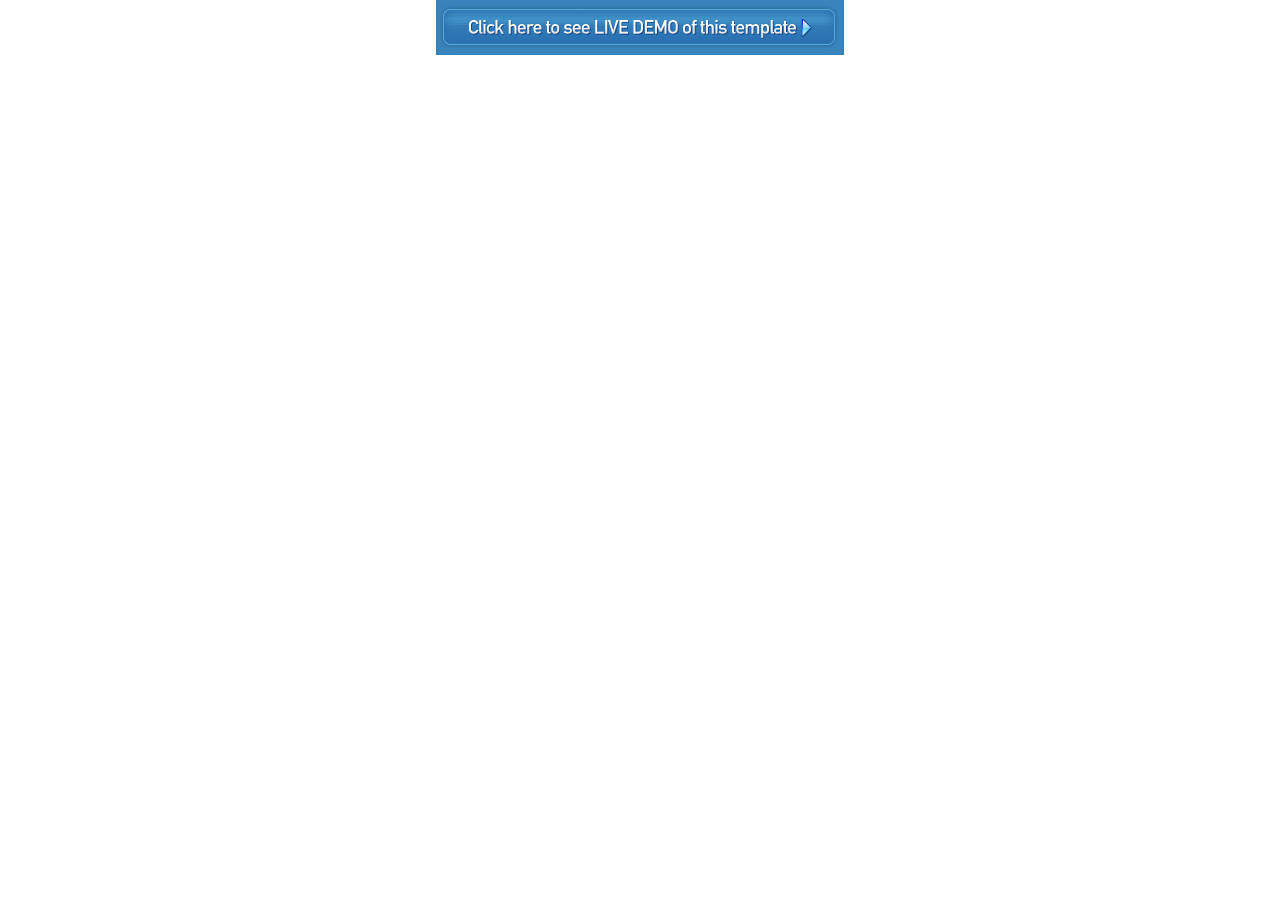
<file: screenshots/57857-wt.html>
<body style="margin:0;padding:0;"><table border=0  cellpadding="0" cellspacing="0" align="center">
<tr><td><a href="http://livedemo00.template-help.com/wt_57857/index.html" target="_blank"><img src="57857-banner.jpg" border=0></a></td></tr>
</table></body>
</file>
